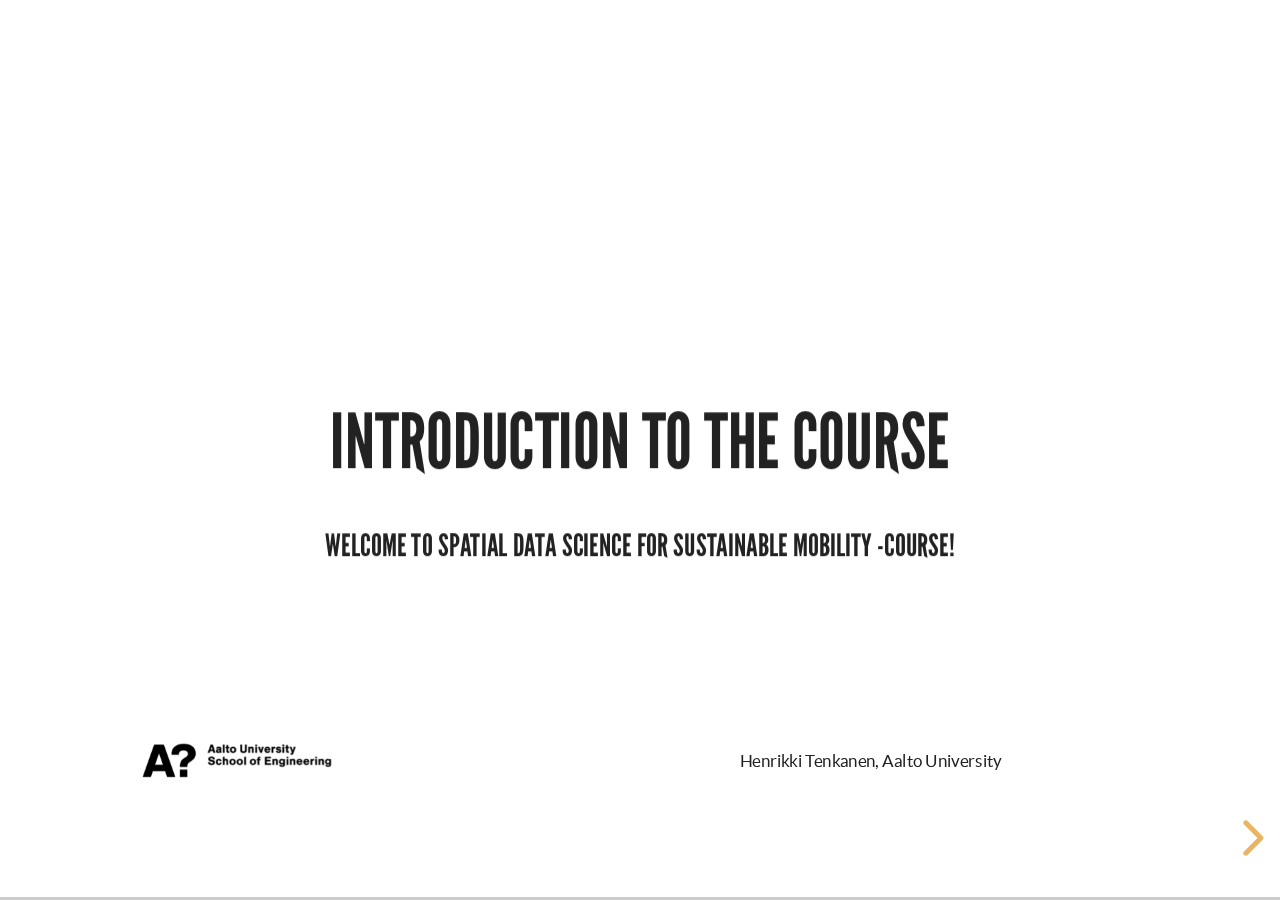
<file: slides/Introduction-to-the-course/index.html>
<!DOCTYPE html>
<html lang="en">
  <head>
    <meta charset="utf-8" />
    <meta name="viewport" content="width=device-width, initial-scale=1.0, maximum-scale=1.0, user-scalable=no" />

    <title></title>
    <link rel="stylesheet" href="dist/reveal.css" />
    <link rel="stylesheet" href="css/aalto_eng.css" id="theme" />
    <link rel="stylesheet" href="plugin/highlight/zenburn.css" />
	<link rel="stylesheet" href="css/layout.css" />
	<link rel="stylesheet" href="plugin/customcontrols/style.css">


    <script defer src="dist/fontawesome/all.min.js"></script>

	<script type="text/javascript">
		var forgetPop = true;
		function onPopState(event) {
			if(forgetPop){
				forgetPop = false;
			} else {
				parent.postMessage(event.target.location.href, "app://obsidian.md");
			}
        }
		window.onpopstate = onPopState;
		window.onmessage = event => {
			if(event.data == "reload"){
				window.document.location.reload();
			}
			forgetPop = true;
		}

		function fitElements(){
			const itemsToFit = document.getElementsByClassName('fitText');
			for (const item in itemsToFit) {
				if (Object.hasOwnProperty.call(itemsToFit, item)) {
					var element = itemsToFit[item];
					fitElement(element,1, 1000);
					element.classList.remove('fitText');
				}
			}
		}

		function fitElement(element, start, end){

			let size = (end + start) / 2;
			element.style.fontSize = `${size}px`;

			if(Math.abs(start - end) < 1){
				while(element.scrollHeight > element.offsetHeight){
					size--;
					element.style.fontSize = `${size}px`;
				}
				return;
			}

			if(element.scrollHeight > element.offsetHeight){
				fitElement(element, start, size);
			} else {
				fitElement(element, size, end);
			}		
		}


		document.onreadystatechange = () => {
			fitElements();
			if (document.readyState === 'complete') {
				if (window.location.href.indexOf("?export") != -1){
					parent.postMessage(event.target.location.href, "app://obsidian.md");
				}
				if (window.location.href.indexOf("print-pdf") != -1){
					let stateCheck = setInterval(() => {
						clearInterval(stateCheck);
						window.print();
					}, 250);
				}
			}
	};


        </script>
  </head>
  <body>
    <div class="reveal">
      <div class="slides"><section  data-markdown><script type="text/template"><div class="reset-margin" style="position: absolute; left: 0px; top: 268.8px; height: 307.2px; min-height: 307.2px; width: 1366px; display: flex; flex-direction: column; align-items: center; justify-content: space-evenly" >





# Introduction to the course
### Welcome to Spatial data science for sustainable mobility -course!



</div>

<div class="reset-margin" style="position: absolute; left: -68.29999999999995px; top: 675.8399999999999px; height: 153.6px; min-height: 153.6px; width: 546.4px; display: flex; flex-direction: column; align-items: center; justify-content: space-evenly" >
 
<p style="line-height: 0" class="reset-paragraph image-paragraph"><img src="img/Aalto_logo_black.png" alt="" style="width: 300px"></img></p>

</div>

<div class="reset-margin" style="position: absolute; left: 273.2px; top: 729.6px; height: 46.08px; min-height: 46.08px; width: 1366px; display: flex; flex-direction: column; align-items: center; justify-content: space-evenly" >

<div class="block">

Henrikki Tenkanen, Aalto University
</div>

 <!-- .element: style="font-size: 20px; color: dark-gray" -->

</div>

<!-- .slide: class="has-light-background drop" data-background-color="white" -->
</script></section><section  data-markdown><script type="text/template"><div class="reset-margin" style="position: absolute; left: 13.66px; top: 76.8px; height: 614.4px; min-height: 614.4px; width: 683px; display: flex; flex-direction: column; align-items: flex-start; justify-content: flex-start" align="left">

<div class="block">

&nbsp;

&nbsp;

- Professor of Geoinformation Technology at Aalto University (2020-)
- Background in geography / Geoinformatics
	- PhD from University of Helsinki (2017)
	- Postdoc at University College London (2019-2020)
- Worked with sustainability related research topics for > 10 years

&nbsp;&nbsp;
- Python programmer and open source/science advocate
	- pyrosm, r5py, geopandas, osmnx
- Author of *"Introduction to Python for Geographic Data Analysis"* -book (forthcoming) 
	- Freely available online: https://pythongis.org  

</div>


</div>

<div class="reset-margin" style="position: absolute; left: 546.4px; top: 38.4px; height: 545.28px; min-height: 545.28px; width: 819.6px; display: flex; flex-direction: column; align-items: center; justify-content: space-evenly" >

<div class="block">

<p style="line-height: 0" class="reset-paragraph image-paragraph"><img src="img/Henkka-Albus.jpg" alt="" style="width: 350px"></img></p>

</div>


</div>



# Who am I?



   





<div class="reset-margin" style="position: absolute; left: -68.29999999999995px; top: 675.8399999999999px; height: 153.6px; min-height: 153.6px; width: 546.4px; display: flex; flex-direction: column; align-items: center; justify-content: space-evenly" >
 
<p style="line-height: 0" class="reset-paragraph image-paragraph"><img src="img/Aalto_logo_black.png" alt="" style="width: 300px"></img></p>

</div>

<div class="reset-margin" style="position: absolute; left: 273.2px; top: 729.6px; height: 46.08px; min-height: 46.08px; width: 1366px; display: flex; flex-direction: column; align-items: center; justify-content: space-evenly" >

<div class="block">

Henrikki Tenkanen, Aalto University
</div>

 <!-- .element: style="font-size: 20px; color: dark-gray" -->

</div>



<!-- .slide: class="has-light-background drop" data-background-color="white" -->
</script></section><section  data-markdown><script type="text/template">



# Programme
<p style="line-height: 0" class="reset-paragraph image-paragraph"><img src="img/2023_TUM_program.png" alt="" style="width: 800px"></img></p>





<div class="reset-margin" style="position: absolute; left: -68.29999999999995px; top: 675.8399999999999px; height: 153.6px; min-height: 153.6px; width: 546.4px; display: flex; flex-direction: column; align-items: center; justify-content: space-evenly" >
 
<p style="line-height: 0" class="reset-paragraph image-paragraph"><img src="img/Aalto_logo_black.png" alt="" style="width: 300px"></img></p>

</div>

<div class="reset-margin" style="position: absolute; left: 273.2px; top: 729.6px; height: 46.08px; min-height: 46.08px; width: 1366px; display: flex; flex-direction: column; align-items: center; justify-content: space-evenly" >

<div class="block">

Henrikki Tenkanen, Aalto University
</div>

 <!-- .element: style="font-size: 20px; color: dark-gray" -->

</div>

<!-- .slide: class="has-light-background drop" data-background-color="white" -->
</script></section><section  data-markdown><script type="text/template">


# Practicalities
### Language / communication
- The course will be taught in English
- You can contact me via email: henrikki.tenkanen@aalto.fi <!-- .element: style="color: red" -->

&nbsp;&nbsp;

### Materials
All the materials will be distributed to you via a **dedicated website**:

- Go to address: https://sumogis.readthedocs.org <!-- .element: style="font-size: 28px; color: red" -->
- The website will be always available for you, and you can come back to the materials whenever you want to
- The course will include **hands-on** tutorials for Python
- We will use **Jupyter Notebooks** for tutorials and exercises


<div class="reset-margin" style="position: absolute; left: -68.29999999999995px; top: 675.8399999999999px; height: 153.6px; min-height: 153.6px; width: 546.4px; display: flex; flex-direction: column; align-items: center; justify-content: space-evenly" >
 
<p style="line-height: 0" class="reset-paragraph image-paragraph"><img src="img/Aalto_logo_black.png" alt="" style="width: 300px"></img></p>

</div>

<div class="reset-margin" style="position: absolute; left: 273.2px; top: 729.6px; height: 46.08px; min-height: 46.08px; width: 1366px; display: flex; flex-direction: column; align-items: center; justify-content: space-evenly" >

<div class="block">

Henrikki Tenkanen, Aalto University
</div>

 <!-- .element: style="font-size: 20px; color: dark-gray" -->

</div>

<!-- .slide: class="has-light-background drop" data-background-color="white" -->
</script></section><section  data-markdown><script type="text/template"><div class="reset-margin" style="position: absolute; left: 0px; top: 268.8px; height: 307.2px; min-height: 307.2px; width: 1366px; display: flex; flex-direction: column; align-items: center; justify-content: space-evenly" >




# Who are you?

- What is your name?
- Background? 
- What interests you in GIS?
- Experience from Python GIS?



</div>

<div class="reset-margin" style="position: absolute; left: -68.29999999999995px; top: 675.8399999999999px; height: 153.6px; min-height: 153.6px; width: 546.4px; display: flex; flex-direction: column; align-items: center; justify-content: space-evenly" >
 
<p style="line-height: 0" class="reset-paragraph image-paragraph"><img src="img/Aalto_logo_black.png" alt="" style="width: 300px"></img></p>

</div>

<div class="reset-margin" style="position: absolute; left: 273.2px; top: 729.6px; height: 46.08px; min-height: 46.08px; width: 1366px; display: flex; flex-direction: column; align-items: center; justify-content: space-evenly" >

<div class="block">

Henrikki Tenkanen, Aalto University
</div>

 <!-- .element: style="font-size: 20px; color: dark-gray" -->

</div>

<!-- .slide: class="has-light-background drop" data-background-color="white" -->
</script></section><section ><section data-markdown><script type="text/template"><div class="reset-margin" style="position: absolute; left: 0px; top: 268.8px; height: 307.2px; min-height: 307.2px; width: 1366px; display: flex; flex-direction: column; align-items: center; justify-content: space-evenly" >




## Reproducible (data) science with Computational Notebooks



</div>

<div class="reset-margin" style="position: absolute; left: -68.29999999999995px; top: 675.8399999999999px; height: 153.6px; min-height: 153.6px; width: 546.4px; display: flex; flex-direction: column; align-items: center; justify-content: space-evenly" >
 
<p style="line-height: 0" class="reset-paragraph image-paragraph"><img src="img/Aalto_logo_black.png" alt="" style="width: 300px"></img></p>

</div>

<div class="reset-margin" style="position: absolute; left: 273.2px; top: 729.6px; height: 46.08px; min-height: 46.08px; width: 1366px; display: flex; flex-direction: column; align-items: center; justify-content: space-evenly" >

<div class="block">

Henrikki Tenkanen, Aalto University
</div>

 <!-- .element: style="font-size: 20px; color: dark-gray" -->

</div>

<!-- .slide: class="has-light-background drop" data-background-color="white" -->
</script></section><section data-markdown><script type="text/template"><div class="reset-margin" style="position: absolute; left: 13.66px; top: 76.8px; height: 614.4px; min-height: 614.4px; width: 683px; display: flex; flex-direction: column; align-items: flex-start; justify-content: flex-start" align="left">

<div class="block">

&nbsp;&nbsp;

&nbsp;&nbsp;

- Reproducible data science requires various skills
- How many of these skills are needed, depends on the level of engagement, e.g.
	- A contributor to a scientific library
	- Sharing the codes of a paper
</div>


</div>

<div class="reset-margin" style="position: absolute; left: 546.4px; top: 38.4px; height: 545.28px; min-height: 545.28px; width: 819.6px; display: flex; flex-direction: column; align-items: center; justify-content: space-evenly" >

<div class="block">

<p style="line-height: 0" class="reset-paragraph image-paragraph"><img src="img/reproducible-science-skills.png" alt="" style="width: 550px"></img></p>

</div>

 
</div>




## Enablers of reproducible data science
### Skills <!-- .element: style="color: purple" -->











<div class="reset-margin" style="position: absolute; left: -68.29999999999995px; top: 675.8399999999999px; height: 153.6px; min-height: 153.6px; width: 546.4px; display: flex; flex-direction: column; align-items: center; justify-content: space-evenly" >
 
<p style="line-height: 0" class="reset-paragraph image-paragraph"><img src="img/Aalto_logo_black.png" alt="" style="width: 300px"></img></p>

</div>

<div class="reset-margin" style="position: absolute; left: 273.2px; top: 729.6px; height: 46.08px; min-height: 46.08px; width: 1366px; display: flex; flex-direction: column; align-items: center; justify-content: space-evenly" >

<div class="block">

Henrikki Tenkanen, Aalto University
</div>

 <!-- .element: style="font-size: 20px; color: dark-gray" -->

</div>



<!-- .slide: class="has-light-background drop" data-background-color="white" -->
</script></section><section data-markdown><script type="text/template"><div class="reset-margin" style="position: absolute; left: 13.66px; top: 153.6px; height: 614.4px; min-height: 614.4px; width: 683px; display: flex; flex-direction: column; align-items: flex-start; justify-content: flex-start" align="left">

<div class="block">

<p style="line-height: 0" class="reset-paragraph image-paragraph"><img src="img/jupyter_notebooks.png" alt="" style="width: 700px"></img></p>


</div>

 
</div>

<div class="reset-margin" style="position: absolute; left: 614.7px; top: 76.8px; height: 545.28px; min-height: 545.28px; width: 819.6px; display: flex; flex-direction: column; align-items: center; justify-content: space-evenly" >

<div class="block">

- Combine code and documentation seamlessly
- Interact with code and data in a browser
- Write educational materials, books, articles
- With JupyterLab: collaborate with colleagues in real time
- Works e.g. with Python, R and Julia
- **We will use Notebooks throughout the course**
  
</div>


</div>



## Jupyter Notebook
### Computational notebooks have "revolutionized" the documentation of analytical workflows <!-- .element: style="color: purple; font-size: 28px" --> 











<div class="reset-margin" style="position: absolute; left: -68.29999999999995px; top: 675.8399999999999px; height: 153.6px; min-height: 153.6px; width: 546.4px; display: flex; flex-direction: column; align-items: center; justify-content: space-evenly" >
 
<p style="line-height: 0" class="reset-paragraph image-paragraph"><img src="img/Aalto_logo_black.png" alt="" style="width: 300px"></img></p>

</div>

<div class="reset-margin" style="position: absolute; left: 273.2px; top: 729.6px; height: 46.08px; min-height: 46.08px; width: 1366px; display: flex; flex-direction: column; align-items: center; justify-content: space-evenly" >

<div class="block">

Henrikki Tenkanen, Aalto University
</div>

 <!-- .element: style="font-size: 20px; color: dark-gray" -->

</div>



<!-- .slide: class="has-light-background drop" data-background-color="white" -->
</script></section></section></div>
    </div>

    <script src="dist/reveal.js"></script>

    <script src="plugin/markdown/markdown.js"></script>
    <script src="plugin/highlight/highlight.js"></script>
    <script src="plugin/zoom/zoom.js"></script>
    <script src="plugin/notes/notes.js"></script>
    <script src="plugin/math/math.js"></script>
	<script src="plugin/mermaid/mermaid.js"></script>
	<script src="plugin/chart/chart.min.js"></script>
	<script src="plugin/chart/plugin.js"></script>
	<script src="plugin/customcontrols/plugin.js"></script>

    <script>
      function extend() {
        var target = {};
        for (var i = 0; i < arguments.length; i++) {
          var source = arguments[i];
          for (var key in source) {
            if (source.hasOwnProperty(key)) {
              target[key] = source[key];
            }
          }
        }
        return target;
      }

	  function isLight(color) {
		let hex = color.replace('#', '');

		// convert #fff => #ffffff
		if(hex.length == 3){
			hex = `${hex[0]}${hex[0]}${hex[1]}${hex[1]}${hex[2]}${hex[2]}`;
		}

		const c_r = parseInt(hex.substr(0, 2), 16);
		const c_g = parseInt(hex.substr(2, 2), 16);
		const c_b = parseInt(hex.substr(4, 2), 16);
		const brightness = ((c_r * 299) + (c_g * 587) + (c_b * 114)) / 1000;
		return brightness > 155;
	}

	var bgColor = getComputedStyle(document.documentElement).getPropertyValue('--r-background-color').trim();

	if(isLight(bgColor)){
		document.body.classList.add('has-light-background');
	} else {
		document.body.classList.add('has-dark-background');
	}

      // default options to init reveal.js
      var defaultOptions = {
        controls: true,
        progress: true,
        history: true,
        center: true,
        transition: 'default', // none/fade/slide/convex/concave/zoom
        plugins: [
          RevealMarkdown,
          RevealHighlight,
          RevealZoom,
          RevealNotes,
          RevealMath.MathJax3,
		  RevealMermaid,
		  RevealChart,
		  RevealCustomControls,
        ],

		mathjax3: {
			mathjax: 'plugin/math/mathjax/tex-mml-chtml.js',
		},
		markdown: {
		  gfm: true,
		  mangle: true,
		  pedantic: false,
		  smartLists: false,
		  smartypants: false,
		},

		customcontrols: {
			controls: [
			]
		},
      };

      // options from URL query string
      var queryOptions = Reveal().getQueryHash() || {};

      var options = extend(defaultOptions, {"width":1366,"height":768,"margin":0.1,"controls":true,"progress":true,"slideNumber":false,"transition":"none","transitionSpeed":"default"}, queryOptions);
    </script>

    <script>
      Reveal.initialize(options);
    </script>
  </body>
</html>
</file>
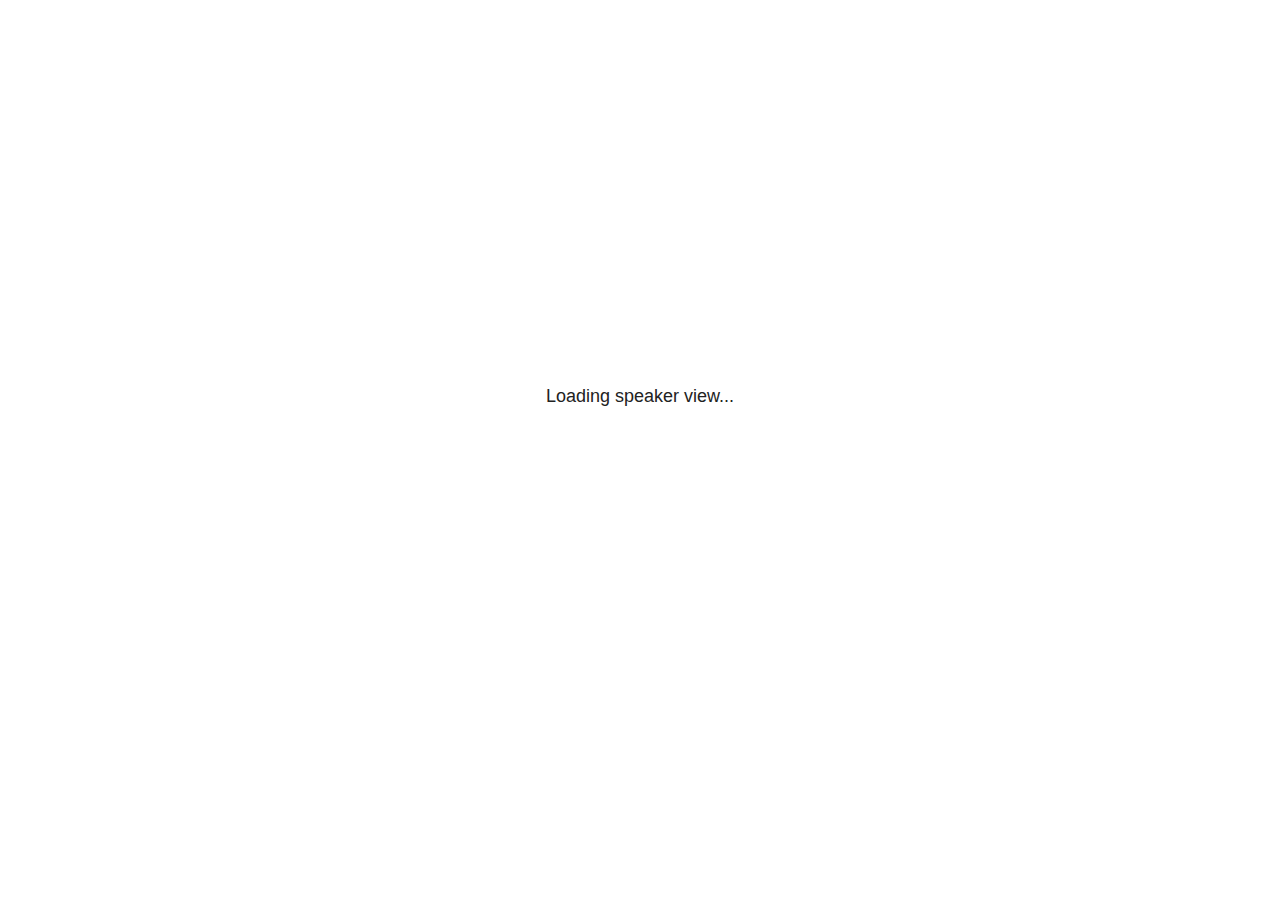
<file: slides/Introduction-to-the-course/plugin/notes/speaker-view.html>
<html lang="en">
	<head>
		<meta charset="utf-8">

		<title>reveal.js - Speaker View</title>

		<style>
			body {
				font-family: Helvetica;
				font-size: 18px;
			}

			#current-slide,
			#upcoming-slide,
			#speaker-controls {
				padding: 6px;
				box-sizing: border-box;
				-moz-box-sizing: border-box;
			}

			#current-slide iframe,
			#upcoming-slide iframe {
				width: 100%;
				height: 100%;
				border: 1px solid #ddd;
			}

			#current-slide .label,
			#upcoming-slide .label {
				position: absolute;
				top: 10px;
				left: 10px;
				z-index: 2;
			}

			#connection-status {
				position: absolute;
				top: 0;
				left: 0;
				width: 100%;
				height: 100%;
				z-index: 20;
				padding: 30% 20% 20% 20%;
				font-size: 18px;
				color: #222;
				background: #fff;
				text-align: center;
				box-sizing: border-box;
				line-height: 1.4;
			}

			.overlay-element {
				height: 34px;
				line-height: 34px;
				padding: 0 10px;
				text-shadow: none;
				background: rgba( 220, 220, 220, 0.8 );
				color: #222;
				font-size: 14px;
			}

			.overlay-element.interactive:hover {
				background: rgba( 220, 220, 220, 1 );
			}

			#current-slide {
				position: absolute;
				width: 60%;
				height: 100%;
				top: 0;
				left: 0;
				padding-right: 0;
			}

			#upcoming-slide {
				position: absolute;
				width: 40%;
				height: 40%;
				right: 0;
				top: 0;
			}

			/* Speaker controls */
			#speaker-controls {
				position: absolute;
				top: 40%;
				right: 0;
				width: 40%;
				height: 60%;
				overflow: auto;
				font-size: 18px;
			}

				.speaker-controls-time.hidden,
				.speaker-controls-notes.hidden {
					display: none;
				}

				.speaker-controls-time .label,
				.speaker-controls-pace .label,
				.speaker-controls-notes .label {
					text-transform: uppercase;
					font-weight: normal;
					font-size: 0.66em;
					color: #666;
					margin: 0;
				}

				.speaker-controls-time, .speaker-controls-pace {
					border-bottom: 1px solid rgba( 200, 200, 200, 0.5 );
					margin-bottom: 10px;
					padding: 10px 16px;
					padding-bottom: 20px;
					cursor: pointer;
				}

				.speaker-controls-time .reset-button {
					opacity: 0;
					float: right;
					color: #666;
					text-decoration: none;
				}
				.speaker-controls-time:hover .reset-button {
					opacity: 1;
				}

				.speaker-controls-time .timer,
				.speaker-controls-time .clock {
					width: 50%;
				}

				.speaker-controls-time .timer,
				.speaker-controls-time .clock,
				.speaker-controls-time .pacing .hours-value,
				.speaker-controls-time .pacing .minutes-value,
				.speaker-controls-time .pacing .seconds-value {
					font-size: 1.9em;
				}

				.speaker-controls-time .timer {
					float: left;
				}

				.speaker-controls-time .clock {
					float: right;
					text-align: right;
				}

				.speaker-controls-time span.mute {
					opacity: 0.3;
				}

				.speaker-controls-time .pacing-title {
					margin-top: 5px;
				}

				.speaker-controls-time .pacing.ahead {
					color: blue;
				}

				.speaker-controls-time .pacing.on-track {
					color: green;
				}

				.speaker-controls-time .pacing.behind {
					color: red;
				}

				.speaker-controls-notes {
					padding: 10px 16px;
				}

				.speaker-controls-notes .value {
					margin-top: 5px;
					line-height: 1.4;
					font-size: 1.2em;
				}

			/* Layout selector */
			#speaker-layout {
				position: absolute;
				top: 10px;
				right: 10px;
				color: #222;
				z-index: 10;
			}
				#speaker-layout select {
					position: absolute;
					width: 100%;
					height: 100%;
					top: 0;
					left: 0;
					border: 0;
					box-shadow: 0;
					cursor: pointer;
					opacity: 0;

					font-size: 1em;
					background-color: transparent;

					-moz-appearance: none;
					-webkit-appearance: none;
					-webkit-tap-highlight-color: rgba(0, 0, 0, 0);
				}

				#speaker-layout select:focus {
					outline: none;
					box-shadow: none;
				}

			.clear {
				clear: both;
			}

			/* Speaker layout: Wide */
			body[data-speaker-layout="wide"] #current-slide,
			body[data-speaker-layout="wide"] #upcoming-slide {
				width: 50%;
				height: 45%;
				padding: 6px;
			}

			body[data-speaker-layout="wide"] #current-slide {
				top: 0;
				left: 0;
			}

			body[data-speaker-layout="wide"] #upcoming-slide {
				top: 0;
				left: 50%;
			}

			body[data-speaker-layout="wide"] #speaker-controls {
				top: 45%;
				left: 0;
				width: 100%;
				height: 50%;
				font-size: 1.25em;
			}

			/* Speaker layout: Tall */
			body[data-speaker-layout="tall"] #current-slide,
			body[data-speaker-layout="tall"] #upcoming-slide {
				width: 45%;
				height: 50%;
				padding: 6px;
			}

			body[data-speaker-layout="tall"] #current-slide {
				top: 0;
				left: 0;
			}

			body[data-speaker-layout="tall"] #upcoming-slide {
				top: 50%;
				left: 0;
			}

			body[data-speaker-layout="tall"] #speaker-controls {
				padding-top: 40px;
				top: 0;
				left: 45%;
				width: 55%;
				height: 100%;
				font-size: 1.25em;
			}

			/* Speaker layout: Notes only */
			body[data-speaker-layout="notes-only"] #current-slide,
			body[data-speaker-layout="notes-only"] #upcoming-slide {
				display: none;
			}

			body[data-speaker-layout="notes-only"] #speaker-controls {
				padding-top: 40px;
				top: 0;
				left: 0;
				width: 100%;
				height: 100%;
				font-size: 1.25em;
			}

			@media screen and (max-width: 1080px) {
				body[data-speaker-layout="default"] #speaker-controls {
					font-size: 16px;
				}
			}

			@media screen and (max-width: 900px) {
				body[data-speaker-layout="default"] #speaker-controls {
					font-size: 14px;
				}
			}

			@media screen and (max-width: 800px) {
				body[data-speaker-layout="default"] #speaker-controls {
					font-size: 12px;
				}
			}

		</style>
	</head>

	<body>

		<div id="connection-status">Loading speaker view...</div>

		<div id="current-slide"></div>
		<div id="upcoming-slide"><span class="overlay-element label">Upcoming</span></div>
		<div id="speaker-controls">
			<div class="speaker-controls-time">
				<h4 class="label">Time <span class="reset-button">Click to Reset</span></h4>
				<div class="clock">
					<span class="clock-value">0:00 AM</span>
				</div>
				<div class="timer">
					<span class="hours-value">00</span><span class="minutes-value">:00</span><span class="seconds-value">:00</span>
				</div>
				<div class="clear"></div>

				<h4 class="label pacing-title" style="display: none">Pacing – Time to finish current slide</h4>
				<div class="pacing" style="display: none">
					<span class="hours-value">00</span><span class="minutes-value">:00</span><span class="seconds-value">:00</span>
				</div>
			</div>

			<div class="speaker-controls-notes hidden">
				<h4 class="label">Notes</h4>
				<div class="value"></div>
			</div>
		</div>
		<div id="speaker-layout" class="overlay-element interactive">
			<span class="speaker-layout-label"></span>
			<select class="speaker-layout-dropdown"></select>
		</div>

		<script>

			(function() {

				var notes,
					notesValue,
					currentState,
					currentSlide,
					upcomingSlide,
					layoutLabel,
					layoutDropdown,
					pendingCalls = {},
					lastRevealApiCallId = 0,
					connected = false;

				var SPEAKER_LAYOUTS = {
					'default': 'Default',
					'wide': 'Wide',
					'tall': 'Tall',
					'notes-only': 'Notes only'
				};

				setupLayout();

				var connectionStatus = document.querySelector( '#connection-status' );
				var connectionTimeout = setTimeout( function() {
					connectionStatus.innerHTML = 'Error connecting to main window.<br>Please try closing and reopening the speaker view.';
				}, 5000 );

				window.addEventListener( 'message', function( event ) {

					clearTimeout( connectionTimeout );
					connectionStatus.style.display = 'none';

					var data = JSON.parse( event.data );

					// The overview mode is only useful to the reveal.js instance
					// where navigation occurs so we don't sync it
					if( data.state ) delete data.state.overview;

					// Messages sent by the notes plugin inside of the main window
					if( data && data.namespace === 'reveal-notes' ) {
						if( data.type === 'connect' ) {
							handleConnectMessage( data );
						}
						else if( data.type === 'state' ) {
							handleStateMessage( data );
						}
						else if( data.type === 'return' ) {
							pendingCalls[data.callId](data.result);
							delete pendingCalls[data.callId];
						}
					}
					// Messages sent by the reveal.js inside of the current slide preview
					else if( data && data.namespace === 'reveal' ) {
						if( /ready/.test( data.eventName ) ) {
							// Send a message back to notify that the handshake is complete
							window.opener.postMessage( JSON.stringify({ namespace: 'reveal-notes', type: 'connected'} ), '*' );
						}
						else if( /slidechanged|fragmentshown|fragmenthidden|paused|resumed/.test( data.eventName ) && currentState !== JSON.stringify( data.state ) ) {

							window.opener.postMessage( JSON.stringify({ method: 'setState', args: [ data.state ]} ), '*' );

						}
					}

				} );

				/**
				 * Asynchronously calls the Reveal.js API of the main frame.
				 */
				function callRevealApi( methodName, methodArguments, callback ) {

					var callId = ++lastRevealApiCallId;
					pendingCalls[callId] = callback;
					window.opener.postMessage( JSON.stringify( {
						namespace: 'reveal-notes',
						type: 'call',
						callId: callId,
						methodName: methodName,
						arguments: methodArguments
					} ), '*' );

				}

				/**
				 * Called when the main window is trying to establish a
				 * connection.
				 */
				function handleConnectMessage( data ) {

					if( connected === false ) {
						connected = true;

						setupIframes( data );
						setupKeyboard();
						setupNotes();
						setupTimer();
					}

				}

				/**
				 * Called when the main window sends an updated state.
				 */
				function handleStateMessage( data ) {

					// Store the most recently set state to avoid circular loops
					// applying the same state
					currentState = JSON.stringify( data.state );

					// No need for updating the notes in case of fragment changes
					if ( data.notes ) {
						notes.classList.remove( 'hidden' );
						notesValue.style.whiteSpace = data.whitespace;
						if( data.markdown ) {
							notesValue.innerHTML = marked( data.notes );
						}
						else {
							notesValue.innerHTML = data.notes;
						}
					}
					else {
						notes.classList.add( 'hidden' );
					}

					// Update the note slides
					currentSlide.contentWindow.postMessage( JSON.stringify({ method: 'setState', args: [ data.state ] }), '*' );
					upcomingSlide.contentWindow.postMessage( JSON.stringify({ method: 'setState', args: [ data.state ] }), '*' );
					upcomingSlide.contentWindow.postMessage( JSON.stringify({ method: 'next' }), '*' );

				}

				// Limit to max one state update per X ms
				handleStateMessage = debounce( handleStateMessage, 200 );

				/**
				 * Forward keyboard events to the current slide window.
				 * This enables keyboard events to work even if focus
				 * isn't set on the current slide iframe.
				 *
				 * Block F5 default handling, it reloads and disconnects
				 * the speaker notes window.
				 */
				function setupKeyboard() {

					document.addEventListener( 'keydown', function( event ) {
						if( event.keyCode === 116 || ( event.metaKey && event.keyCode === 82 ) ) {
							event.preventDefault();
							return false;
						}
						currentSlide.contentWindow.postMessage( JSON.stringify({ method: 'triggerKey', args: [ event.keyCode ] }), '*' );
					} );

				}

				/**
				 * Creates the preview iframes.
				 */
				function setupIframes( data ) {

					var params = [
						'receiver',
						'progress=false',
						'history=false',
						'transition=none',
						'autoSlide=0',
						'backgroundTransition=none'
					].join( '&' );

					var urlSeparator = /\?/.test(data.url) ? '&' : '?';
					var hash = '#/' + data.state.indexh + '/' + data.state.indexv;
					var currentURL = data.url + urlSeparator + params + '&postMessageEvents=true' + hash;
					var upcomingURL = data.url + urlSeparator + params + '&controls=false' + hash;

					currentSlide = document.createElement( 'iframe' );
					currentSlide.setAttribute( 'width', 1280 );
					currentSlide.setAttribute( 'height', 1024 );
					currentSlide.setAttribute( 'src', currentURL );
					document.querySelector( '#current-slide' ).appendChild( currentSlide );

					upcomingSlide = document.createElement( 'iframe' );
					upcomingSlide.setAttribute( 'width', 640 );
					upcomingSlide.setAttribute( 'height', 512 );
					upcomingSlide.setAttribute( 'src', upcomingURL );
					document.querySelector( '#upcoming-slide' ).appendChild( upcomingSlide );

				}

				/**
				 * Setup the notes UI.
				 */
				function setupNotes() {

					notes = document.querySelector( '.speaker-controls-notes' );
					notesValue = document.querySelector( '.speaker-controls-notes .value' );

				}

				function getTimings( callback ) {

					callRevealApi( 'getSlidesAttributes', [], function ( slideAttributes ) {
						callRevealApi( 'getConfig', [], function ( config ) {
							var totalTime = config.totalTime;
							var minTimePerSlide = config.minimumTimePerSlide || 0;
							var defaultTiming = config.defaultTiming;
							if ((defaultTiming == null) && (totalTime == null)) {
								callback(null);
								return;
							}
							// Setting totalTime overrides defaultTiming
							if (totalTime) {
								defaultTiming = 0;
							}
							var timings = [];
							for ( var i in slideAttributes ) {
								var slide = slideAttributes[ i ];
								var timing = defaultTiming;
								if( slide.hasOwnProperty( 'data-timing' )) {
									var t = slide[ 'data-timing' ];
									timing = parseInt(t);
									if( isNaN(timing) ) {
										console.warn("Could not parse timing '" + t + "' of slide " + i + "; using default of " + defaultTiming);
										timing = defaultTiming;
									}
								}
								timings.push(timing);
							}
							if ( totalTime ) {
								// After we've allocated time to individual slides, we summarize it and
								// subtract it from the total time
								var remainingTime = totalTime - timings.reduce( function(a, b) { return a + b; }, 0 );
								// The remaining time is divided by the number of slides that have 0 seconds
								// allocated at the moment, giving the average time-per-slide on the remaining slides
								var remainingSlides = (timings.filter( function(x) { return x == 0 }) ).length
								var timePerSlide = Math.round( remainingTime / remainingSlides, 0 )
								// And now we replace every zero-value timing with that average
								timings = timings.map( function(x) { return (x==0 ? timePerSlide : x) } );
							}
							var slidesUnderMinimum = timings.filter( function(x) { return (x < minTimePerSlide) } ).length
							if ( slidesUnderMinimum ) {
								message = "The pacing time for " + slidesUnderMinimum + " slide(s) is under the configured minimum of " + minTimePerSlide + " seconds. Check the data-timing attribute on individual slides, or consider increasing the totalTime or minimumTimePerSlide configuration options (or removing some slides).";
								alert(message);
							}
							callback( timings );
						} );
					} );

				}

				/**
				 * Return the number of seconds allocated for presenting
				 * all slides up to and including this one.
				 */
				function getTimeAllocated( timings, callback ) {

					callRevealApi( 'getSlidePastCount', [], function ( currentSlide ) {
						var allocated = 0;
						for (var i in timings.slice(0, currentSlide + 1)) {
							allocated += timings[i];
						}
						callback( allocated );
					} );

				}

				/**
				 * Create the timer and clock and start updating them
				 * at an interval.
				 */
				function setupTimer() {

					var start = new Date(),
					timeEl = document.querySelector( '.speaker-controls-time' ),
					clockEl = timeEl.querySelector( '.clock-value' ),
					hoursEl = timeEl.querySelector( '.hours-value' ),
					minutesEl = timeEl.querySelector( '.minutes-value' ),
					secondsEl = timeEl.querySelector( '.seconds-value' ),
					pacingTitleEl = timeEl.querySelector( '.pacing-title' ),
					pacingEl = timeEl.querySelector( '.pacing' ),
					pacingHoursEl = pacingEl.querySelector( '.hours-value' ),
					pacingMinutesEl = pacingEl.querySelector( '.minutes-value' ),
					pacingSecondsEl = pacingEl.querySelector( '.seconds-value' );

					var timings = null;
					getTimings( function ( _timings ) {

						timings = _timings;
						if (_timings !== null) {
							pacingTitleEl.style.removeProperty('display');
							pacingEl.style.removeProperty('display');
						}

						// Update once directly
						_updateTimer();

						// Then update every second
						setInterval( _updateTimer, 1000 );

					} );


					function _resetTimer() {

						if (timings == null) {
							start = new Date();
							_updateTimer();
						}
						else {
							// Reset timer to beginning of current slide
							getTimeAllocated( timings, function ( slideEndTimingSeconds ) {
								var slideEndTiming = slideEndTimingSeconds * 1000;
								callRevealApi( 'getSlidePastCount', [], function ( currentSlide ) {
									var currentSlideTiming = timings[currentSlide] * 1000;
									var previousSlidesTiming = slideEndTiming - currentSlideTiming;
									var now = new Date();
									start = new Date(now.getTime() - previousSlidesTiming);
									_updateTimer();
								} );
							} );
						}

					}

					timeEl.addEventListener( 'click', function() {
						_resetTimer();
						return false;
					} );

					function _displayTime( hrEl, minEl, secEl, time) {

						var sign = Math.sign(time) == -1 ? "-" : "";
						time = Math.abs(Math.round(time / 1000));
						var seconds = time % 60;
						var minutes = Math.floor( time / 60 ) % 60 ;
						var hours = Math.floor( time / ( 60 * 60 )) ;
						hrEl.innerHTML = sign + zeroPadInteger( hours );
						if (hours == 0) {
							hrEl.classList.add( 'mute' );
						}
						else {
							hrEl.classList.remove( 'mute' );
						}
						minEl.innerHTML = ':' + zeroPadInteger( minutes );
						if (hours == 0 && minutes == 0) {
							minEl.classList.add( 'mute' );
						}
						else {
							minEl.classList.remove( 'mute' );
						}
						secEl.innerHTML = ':' + zeroPadInteger( seconds );
					}

					function _updateTimer() {

						var diff, hours, minutes, seconds,
						now = new Date();

						diff = now.getTime() - start.getTime();

						clockEl.innerHTML = now.toLocaleTimeString( 'en-US', { hour12: true, hour: '2-digit', minute:'2-digit' } );
						_displayTime( hoursEl, minutesEl, secondsEl, diff );
						if (timings !== null) {
							_updatePacing(diff);
						}

					}

					function _updatePacing(diff) {

						getTimeAllocated( timings, function ( slideEndTimingSeconds ) {
							var slideEndTiming = slideEndTimingSeconds * 1000;

							callRevealApi( 'getSlidePastCount', [], function ( currentSlide ) {
								var currentSlideTiming = timings[currentSlide] * 1000;
								var timeLeftCurrentSlide = slideEndTiming - diff;
								if (timeLeftCurrentSlide < 0) {
									pacingEl.className = 'pacing behind';
								}
								else if (timeLeftCurrentSlide < currentSlideTiming) {
									pacingEl.className = 'pacing on-track';
								}
								else {
									pacingEl.className = 'pacing ahead';
								}
								_displayTime( pacingHoursEl, pacingMinutesEl, pacingSecondsEl, timeLeftCurrentSlide );
							} );
						} );
					}

				}

				/**
				 * Sets up the speaker view layout and layout selector.
				 */
				function setupLayout() {

					layoutDropdown = document.querySelector( '.speaker-layout-dropdown' );
					layoutLabel = document.querySelector( '.speaker-layout-label' );

					// Render the list of available layouts
					for( var id in SPEAKER_LAYOUTS ) {
						var option = document.createElement( 'option' );
						option.setAttribute( 'value', id );
						option.textContent = SPEAKER_LAYOUTS[ id ];
						layoutDropdown.appendChild( option );
					}

					// Monitor the dropdown for changes
					layoutDropdown.addEventListener( 'change', function( event ) {

						setLayout( layoutDropdown.value );

					}, false );

					// Restore any currently persisted layout
					setLayout( getLayout() );

				}

				/**
				 * Sets a new speaker view layout. The layout is persisted
				 * in local storage.
				 */
				function setLayout( value ) {

					var title = SPEAKER_LAYOUTS[ value ];

					layoutLabel.innerHTML = 'Layout' + ( title ? ( ': ' + title ) : '' );
					layoutDropdown.value = value;

					document.body.setAttribute( 'data-speaker-layout', value );

					// Persist locally
					if( supportsLocalStorage() ) {
						window.localStorage.setItem( 'reveal-speaker-layout', value );
					}

				}

				/**
				 * Returns the ID of the most recently set speaker layout
				 * or our default layout if none has been set.
				 */
				function getLayout() {

					if( supportsLocalStorage() ) {
						var layout = window.localStorage.getItem( 'reveal-speaker-layout' );
						if( layout ) {
							return layout;
						}
					}

					// Default to the first record in the layouts hash
					for( var id in SPEAKER_LAYOUTS ) {
						return id;
					}

				}

				function supportsLocalStorage() {

					try {
						localStorage.setItem('test', 'test');
						localStorage.removeItem('test');
						return true;
					}
					catch( e ) {
						return false;
					}

				}

				function zeroPadInteger( num ) {

					var str = '00' + parseInt( num );
					return str.substring( str.length - 2 );

				}

				/**
				 * Limits the frequency at which a function can be called.
				 */
				function debounce( fn, ms ) {

					var lastTime = 0,
						timeout;

					return function() {

						var args = arguments;
						var context = this;

						clearTimeout( timeout );

						var timeSinceLastCall = Date.now() - lastTime;
						if( timeSinceLastCall > ms ) {
							fn.apply( context, args );
							lastTime = Date.now();
						}
						else {
							timeout = setTimeout( function() {
								fn.apply( context, args );
								lastTime = Date.now();
							}, ms - timeSinceLastCall );
						}

					}

				}

			})();

		</script>
	</body>
</html>
</file>
<file: slides/Introduction-to-the-course/dist/reveal.css>
/*!
* reveal.js 4.2.1
* https://revealjs.com
* MIT licensed
*
* Copyright (C) 2011-2021 Hakim El Hattab, https://hakim.se
*/
.reveal .r-stretch,.reveal .stretch{max-width:none;max-height:none}.reveal pre.r-stretch code,.reveal pre.stretch code{height:100%;max-height:100%;box-sizing:border-box}.reveal .r-fit-text{display:inline-block;white-space:nowrap}.reveal .r-stack{display:grid}.reveal .r-stack>*{grid-area:1/1;margin:auto}.reveal .r-hstack,.reveal .r-vstack{display:flex}.reveal .r-hstack img,.reveal .r-hstack video,.reveal .r-vstack img,.reveal .r-vstack video{min-width:0;min-height:0;-o-object-fit:contain;object-fit:contain}.reveal .r-vstack{flex-direction:column;align-items:center;justify-content:center}.reveal .r-hstack{flex-direction:row;align-items:center;justify-content:center}.reveal .items-stretch{align-items:stretch}.reveal .items-start{align-items:flex-start}.reveal .items-center{align-items:center}.reveal .items-end{align-items:flex-end}.reveal .justify-between{justify-content:space-between}.reveal .justify-around{justify-content:space-around}.reveal .justify-start{justify-content:flex-start}.reveal .justify-center{justify-content:center}.reveal .justify-end{justify-content:flex-end}html.reveal-full-page{width:100%;height:100%;height:100vh;height:calc(var(--vh,1vh) * 100);overflow:hidden}.reveal-viewport{height:100%;overflow:hidden;position:relative;line-height:1;margin:0;background-color:#fff;color:#000}.reveal .slides section .fragment{opacity:0;visibility:hidden;transition:all .2s ease;will-change:opacity}.reveal .slides section .fragment.visible{opacity:1;visibility:inherit}.reveal .slides section .fragment.disabled{transition:none}.reveal .slides section .fragment.grow{opacity:1;visibility:inherit}.reveal .slides section .fragment.grow.visible{transform:scale(1.3)}.reveal .slides section .fragment.shrink{opacity:1;visibility:inherit}.reveal .slides section .fragment.shrink.visible{transform:scale(.7)}.reveal .slides section .fragment.zoom-in{transform:scale(.1)}.reveal .slides section .fragment.zoom-in.visible{transform:none}.reveal .slides section .fragment.fade-out{opacity:1;visibility:inherit}.reveal .slides section .fragment.fade-out.visible{opacity:0;visibility:hidden}.reveal .slides section .fragment.semi-fade-out{opacity:1;visibility:inherit}.reveal .slides section .fragment.semi-fade-out.visible{opacity:.5;visibility:inherit}.reveal .slides section .fragment.strike{opacity:1;visibility:inherit}.reveal .slides section .fragment.strike.visible{text-decoration:line-through}.reveal .slides section .fragment.fade-up{transform:translate(0,40px)}.reveal .slides section .fragment.fade-up.visible{transform:translate(0,0)}.reveal .slides section .fragment.fade-down{transform:translate(0,-40px)}.reveal .slides section .fragment.fade-down.visible{transform:translate(0,0)}.reveal .slides section .fragment.fade-right{transform:translate(-40px,0)}.reveal .slides section .fragment.fade-right.visible{transform:translate(0,0)}.reveal .slides section .fragment.fade-left{transform:translate(40px,0)}.reveal .slides section .fragment.fade-left.visible{transform:translate(0,0)}.reveal .slides section .fragment.current-visible,.reveal .slides section .fragment.fade-in-then-out{opacity:0;visibility:hidden}.reveal .slides section .fragment.current-visible.current-fragment,.reveal .slides section .fragment.fade-in-then-out.current-fragment{opacity:1;visibility:inherit}.reveal .slides section .fragment.fade-in-then-semi-out{opacity:0;visibility:hidden}.reveal .slides section .fragment.fade-in-then-semi-out.visible{opacity:.5;visibility:inherit}.reveal .slides section .fragment.fade-in-then-semi-out.current-fragment{opacity:1;visibility:inherit}.reveal .slides section .fragment.highlight-blue,.reveal .slides section .fragment.highlight-current-blue,.reveal .slides section .fragment.highlight-current-green,.reveal .slides section .fragment.highlight-current-red,.reveal .slides section .fragment.highlight-green,.reveal .slides section .fragment.highlight-red{opacity:1;visibility:inherit}.reveal .slides section .fragment.highlight-red.visible{color:#ff2c2d}.reveal .slides section .fragment.highlight-green.visible{color:#17ff2e}.reveal .slides section .fragment.highlight-blue.visible{color:#1b91ff}.reveal .slides section .fragment.highlight-current-red.current-fragment{color:#ff2c2d}.reveal .slides section .fragment.highlight-current-green.current-fragment{color:#17ff2e}.reveal .slides section .fragment.highlight-current-blue.current-fragment{color:#1b91ff}.reveal:after{content:"";font-style:italic}.reveal iframe{z-index:1}.reveal a{position:relative}@keyframes bounce-right{0%,10%,25%,40%,50%{transform:translateX(0)}20%{transform:translateX(10px)}30%{transform:translateX(-5px)}}@keyframes bounce-left{0%,10%,25%,40%,50%{transform:translateX(0)}20%{transform:translateX(-10px)}30%{transform:translateX(5px)}}@keyframes bounce-down{0%,10%,25%,40%,50%{transform:translateY(0)}20%{transform:translateY(10px)}30%{transform:translateY(-5px)}}.reveal .controls{display:none;position:absolute;top:auto;bottom:12px;right:12px;left:auto;z-index:11;color:#000;pointer-events:none;font-size:10px}.reveal .controls button{position:absolute;padding:0;background-color:transparent;border:0;outline:0;cursor:pointer;color:currentColor;transform:scale(.9999);transition:color .2s ease,opacity .2s ease,transform .2s ease;z-index:2;pointer-events:auto;font-size:inherit;visibility:hidden;opacity:0;-webkit-appearance:none;-webkit-tap-highlight-color:transparent}.reveal .controls .controls-arrow:after,.reveal .controls .controls-arrow:before{content:"";position:absolute;top:0;left:0;width:2.6em;height:.5em;border-radius:.25em;background-color:currentColor;transition:all .15s ease,background-color .8s ease;transform-origin:.2em 50%;will-change:transform}.reveal .controls .controls-arrow{position:relative;width:3.6em;height:3.6em}.reveal .controls .controls-arrow:before{transform:translateX(.5em) translateY(1.55em) rotate(45deg)}.reveal .controls .controls-arrow:after{transform:translateX(.5em) translateY(1.55em) rotate(-45deg)}.reveal .controls .controls-arrow:hover:before{transform:translateX(.5em) translateY(1.55em) rotate(40deg)}.reveal .controls .controls-arrow:hover:after{transform:translateX(.5em) translateY(1.55em) rotate(-40deg)}.reveal .controls .controls-arrow:active:before{transform:translateX(.5em) translateY(1.55em) rotate(36deg)}.reveal .controls .controls-arrow:active:after{transform:translateX(.5em) translateY(1.55em) rotate(-36deg)}.reveal .controls .navigate-left{right:6.4em;bottom:3.2em;transform:translateX(-10px)}.reveal .controls .navigate-left.highlight{animation:bounce-left 2s 50 both ease-out}.reveal .controls .navigate-right{right:0;bottom:3.2em;transform:translateX(10px)}.reveal .controls .navigate-right .controls-arrow{transform:rotate(180deg)}.reveal .controls .navigate-right.highlight{animation:bounce-right 2s 50 both ease-out}.reveal .controls .navigate-up{right:3.2em;bottom:6.4em;transform:translateY(-10px)}.reveal .controls .navigate-up .controls-arrow{transform:rotate(90deg)}.reveal .controls .navigate-down{right:3.2em;bottom:-1.4em;padding-bottom:1.4em;transform:translateY(10px)}.reveal .controls .navigate-down .controls-arrow{transform:rotate(-90deg)}.reveal .controls .navigate-down.highlight{animation:bounce-down 2s 50 both ease-out}.reveal .controls[data-controls-back-arrows=faded] .navigate-up.enabled{opacity:.3}.reveal .controls[data-controls-back-arrows=faded] .navigate-up.enabled:hover{opacity:1}.reveal .controls[data-controls-back-arrows=hidden] .navigate-up.enabled{opacity:0;visibility:hidden}.reveal .controls .enabled{visibility:visible;opacity:.9;cursor:pointer;transform:none}.reveal .controls .enabled.fragmented{opacity:.5}.reveal .controls .enabled.fragmented:hover,.reveal .controls .enabled:hover{opacity:1}.reveal:not(.rtl) .controls[data-controls-back-arrows=faded] .navigate-left.enabled{opacity:.3}.reveal:not(.rtl) .controls[data-controls-back-arrows=faded] .navigate-left.enabled:hover{opacity:1}.reveal:not(.rtl) .controls[data-controls-back-arrows=hidden] .navigate-left.enabled{opacity:0;visibility:hidden}.reveal.rtl .controls[data-controls-back-arrows=faded] .navigate-right.enabled{opacity:.3}.reveal.rtl .controls[data-controls-back-arrows=faded] .navigate-right.enabled:hover{opacity:1}.reveal.rtl .controls[data-controls-back-arrows=hidden] .navigate-right.enabled{opacity:0;visibility:hidden}.reveal[data-navigation-mode=linear].has-horizontal-slides .navigate-down,.reveal[data-navigation-mode=linear].has-horizontal-slides .navigate-up{display:none}.reveal:not(.has-vertical-slides) .controls .navigate-left,.reveal[data-navigation-mode=linear].has-horizontal-slides .navigate-left{bottom:1.4em;right:5.5em}.reveal:not(.has-vertical-slides) .controls .navigate-right,.reveal[data-navigation-mode=linear].has-horizontal-slides .navigate-right{bottom:1.4em;right:.5em}.reveal:not(.has-horizontal-slides) .controls .navigate-up{right:1.4em;bottom:5em}.reveal:not(.has-horizontal-slides) .controls .navigate-down{right:1.4em;bottom:.5em}.reveal.has-dark-background .controls{color:#fff}.reveal.has-light-background .controls{color:#000}.reveal.no-hover .controls .controls-arrow:active:before,.reveal.no-hover .controls .controls-arrow:hover:before{transform:translateX(.5em) translateY(1.55em) rotate(45deg)}.reveal.no-hover .controls .controls-arrow:active:after,.reveal.no-hover .controls .controls-arrow:hover:after{transform:translateX(.5em) translateY(1.55em) rotate(-45deg)}@media screen and (min-width:500px){.reveal .controls[data-controls-layout=edges]{top:0;right:0;bottom:0;left:0}.reveal .controls[data-controls-layout=edges] .navigate-down,.reveal .controls[data-controls-layout=edges] .navigate-left,.reveal .controls[data-controls-layout=edges] .navigate-right,.reveal .controls[data-controls-layout=edges] .navigate-up{bottom:auto;right:auto}.reveal .controls[data-controls-layout=edges] .navigate-left{top:50%;left:.8em;margin-top:-1.8em}.reveal .controls[data-controls-layout=edges] .navigate-right{top:50%;right:.8em;margin-top:-1.8em}.reveal .controls[data-controls-layout=edges] .navigate-up{top:.8em;left:50%;margin-left:-1.8em}.reveal .controls[data-controls-layout=edges] .navigate-down{bottom:-.3em;left:50%;margin-left:-1.8em}}.reveal .progress{position:absolute;display:none;height:3px;width:100%;bottom:0;left:0;z-index:10;background-color:rgba(0,0,0,.2);color:#fff}.reveal .progress:after{content:"";display:block;position:absolute;height:10px;width:100%;top:-10px}.reveal .progress span{display:block;height:100%;width:100%;background-color:currentColor;transition:transform .8s cubic-bezier(.26,.86,.44,.985);transform-origin:0 0;transform:scaleX(0)}.reveal .slide-number{position:absolute;display:block;right:8px;bottom:8px;z-index:31;font-family:Helvetica,sans-serif;font-size:12px;line-height:1;color:#fff;background-color:rgba(0,0,0,.4);padding:5px}.reveal .slide-number a{color:currentColor}.reveal .slide-number-delimiter{margin:0 3px}.reveal{position:relative;width:100%;height:100%;overflow:hidden;touch-action:pinch-zoom}.reveal.embedded{touch-action:pan-y}.reveal .slides{position:absolute;width:100%;height:100%;top:0;right:0;bottom:0;left:0;margin:auto;pointer-events:none;overflow:visible;z-index:1;text-align:center;perspective:600px;perspective-origin:50% 40%}.reveal .slides>section{perspective:600px}.reveal .slides>section,.reveal .slides>section>section{display:none;position:absolute;width:100%;pointer-events:auto;z-index:10;transform-style:flat;transition:transform-origin .8s cubic-bezier(.26,.86,.44,.985),transform .8s cubic-bezier(.26,.86,.44,.985),visibility .8s cubic-bezier(.26,.86,.44,.985),opacity .8s cubic-bezier(.26,.86,.44,.985)}.reveal[data-transition-speed=fast] .slides section{transition-duration:.4s}.reveal[data-transition-speed=slow] .slides section{transition-duration:1.2s}.reveal .slides section[data-transition-speed=fast]{transition-duration:.4s}.reveal .slides section[data-transition-speed=slow]{transition-duration:1.2s}.reveal .slides>section.stack{padding-top:0;padding-bottom:0;pointer-events:none;height:100%}.reveal .slides>section.present,.reveal .slides>section>section.present{display:block;z-index:11;opacity:1}.reveal .slides>section:empty,.reveal .slides>section>section:empty,.reveal .slides>section>section[data-background-interactive],.reveal .slides>section[data-background-interactive]{pointer-events:none}.reveal.center,.reveal.center .slides,.reveal.center .slides section{min-height:0!important}.reveal .slides>section:not(.present),.reveal .slides>section>section:not(.present){pointer-events:none}.reveal.overview .slides>section,.reveal.overview .slides>section>section{pointer-events:auto}.reveal .slides>section.future,.reveal .slides>section.past,.reveal .slides>section>section.future,.reveal .slides>section>section.past{opacity:0}.reveal .slides>section[data-transition=slide].past,.reveal .slides>section[data-transition~=slide-out].past,.reveal.slide .slides>section:not([data-transition]).past{transform:translate(-150%,0)}.reveal .slides>section[data-transition=slide].future,.reveal .slides>section[data-transition~=slide-in].future,.reveal.slide .slides>section:not([data-transition]).future{transform:translate(150%,0)}.reveal .slides>section>section[data-transition=slide].past,.reveal .slides>section>section[data-transition~=slide-out].past,.reveal.slide .slides>section>section:not([data-transition]).past{transform:translate(0,-150%)}.reveal .slides>section>section[data-transition=slide].future,.reveal .slides>section>section[data-transition~=slide-in].future,.reveal.slide .slides>section>section:not([data-transition]).future{transform:translate(0,150%)}.reveal .slides>section[data-transition=linear].past,.reveal .slides>section[data-transition~=linear-out].past,.reveal.linear .slides>section:not([data-transition]).past{transform:translate(-150%,0)}.reveal .slides>section[data-transition=linear].future,.reveal .slides>section[data-transition~=linear-in].future,.reveal.linear .slides>section:not([data-transition]).future{transform:translate(150%,0)}.reveal .slides>section>section[data-transition=linear].past,.reveal .slides>section>section[data-transition~=linear-out].past,.reveal.linear .slides>section>section:not([data-transition]).past{transform:translate(0,-150%)}.reveal .slides>section>section[data-transition=linear].future,.reveal .slides>section>section[data-transition~=linear-in].future,.reveal.linear .slides>section>section:not([data-transition]).future{transform:translate(0,150%)}.reveal .slides section[data-transition=default].stack,.reveal.default .slides section.stack{transform-style:preserve-3d}.reveal .slides>section[data-transition=default].past,.reveal .slides>section[data-transition~=default-out].past,.reveal.default .slides>section:not([data-transition]).past{transform:translate3d(-100%,0,0) rotateY(-90deg) translate3d(-100%,0,0)}.reveal .slides>section[data-transition=default].future,.reveal .slides>section[data-transition~=default-in].future,.reveal.default .slides>section:not([data-transition]).future{transform:translate3d(100%,0,0) rotateY(90deg) translate3d(100%,0,0)}.reveal .slides>section>section[data-transition=default].past,.reveal .slides>section>section[data-transition~=default-out].past,.reveal.default .slides>section>section:not([data-transition]).past{transform:translate3d(0,-300px,0) rotateX(70deg) translate3d(0,-300px,0)}.reveal .slides>section>section[data-transition=default].future,.reveal .slides>section>section[data-transition~=default-in].future,.reveal.default .slides>section>section:not([data-transition]).future{transform:translate3d(0,300px,0) rotateX(-70deg) translate3d(0,300px,0)}.reveal .slides section[data-transition=convex].stack,.reveal.convex .slides section.stack{transform-style:preserve-3d}.reveal .slides>section[data-transition=convex].past,.reveal .slides>section[data-transition~=convex-out].past,.reveal.convex .slides>section:not([data-transition]).past{transform:translate3d(-100%,0,0) rotateY(-90deg) translate3d(-100%,0,0)}.reveal .slides>section[data-transition=convex].future,.reveal .slides>section[data-transition~=convex-in].future,.reveal.convex .slides>section:not([data-transition]).future{transform:translate3d(100%,0,0) rotateY(90deg) translate3d(100%,0,0)}.reveal .slides>section>section[data-transition=convex].past,.reveal .slides>section>section[data-transition~=convex-out].past,.reveal.convex .slides>section>section:not([data-transition]).past{transform:translate3d(0,-300px,0) rotateX(70deg) translate3d(0,-300px,0)}.reveal .slides>section>section[data-transition=convex].future,.reveal .slides>section>section[data-transition~=convex-in].future,.reveal.convex .slides>section>section:not([data-transition]).future{transform:translate3d(0,300px,0) rotateX(-70deg) translate3d(0,300px,0)}.reveal .slides section[data-transition=concave].stack,.reveal.concave .slides section.stack{transform-style:preserve-3d}.reveal .slides>section[data-transition=concave].past,.reveal .slides>section[data-transition~=concave-out].past,.reveal.concave .slides>section:not([data-transition]).past{transform:translate3d(-100%,0,0) rotateY(90deg) translate3d(-100%,0,0)}.reveal .slides>section[data-transition=concave].future,.reveal .slides>section[data-transition~=concave-in].future,.reveal.concave .slides>section:not([data-transition]).future{transform:translate3d(100%,0,0) rotateY(-90deg) translate3d(100%,0,0)}.reveal .slides>section>section[data-transition=concave].past,.reveal .slides>section>section[data-transition~=concave-out].past,.reveal.concave .slides>section>section:not([data-transition]).past{transform:translate3d(0,-80%,0) rotateX(-70deg) translate3d(0,-80%,0)}.reveal .slides>section>section[data-transition=concave].future,.reveal .slides>section>section[data-transition~=concave-in].future,.reveal.concave .slides>section>section:not([data-transition]).future{transform:translate3d(0,80%,0) rotateX(70deg) translate3d(0,80%,0)}.reveal .slides section[data-transition=zoom],.reveal.zoom .slides section:not([data-transition]){transition-timing-function:ease}.reveal .slides>section[data-transition=zoom].past,.reveal .slides>section[data-transition~=zoom-out].past,.reveal.zoom .slides>section:not([data-transition]).past{visibility:hidden;transform:scale(16)}.reveal .slides>section[data-transition=zoom].future,.reveal .slides>section[data-transition~=zoom-in].future,.reveal.zoom .slides>section:not([data-transition]).future{visibility:hidden;transform:scale(.2)}.reveal .slides>section>section[data-transition=zoom].past,.reveal .slides>section>section[data-transition~=zoom-out].past,.reveal.zoom .slides>section>section:not([data-transition]).past{transform:scale(16)}.reveal .slides>section>section[data-transition=zoom].future,.reveal .slides>section>section[data-transition~=zoom-in].future,.reveal.zoom .slides>section>section:not([data-transition]).future{transform:scale(.2)}.reveal.cube .slides{perspective:1300px}.reveal.cube .slides section{padding:30px;min-height:700px;-webkit-backface-visibility:hidden;backface-visibility:hidden;box-sizing:border-box;transform-style:preserve-3d}.reveal.center.cube .slides section{min-height:0}.reveal.cube .slides section:not(.stack):before{content:"";position:absolute;display:block;width:100%;height:100%;left:0;top:0;background:rgba(0,0,0,.1);border-radius:4px;transform:translateZ(-20px)}.reveal.cube .slides section:not(.stack):after{content:"";position:absolute;display:block;width:90%;height:30px;left:5%;bottom:0;background:0 0;z-index:1;border-radius:4px;box-shadow:0 95px 25px rgba(0,0,0,.2);transform:translateZ(-90px) rotateX(65deg)}.reveal.cube .slides>section.stack{padding:0;background:0 0}.reveal.cube .slides>section.past{transform-origin:100% 0;transform:translate3d(-100%,0,0) rotateY(-90deg)}.reveal.cube .slides>section.future{transform-origin:0 0;transform:translate3d(100%,0,0) rotateY(90deg)}.reveal.cube .slides>section>section.past{transform-origin:0 100%;transform:translate3d(0,-100%,0) rotateX(90deg)}.reveal.cube .slides>section>section.future{transform-origin:0 0;transform:translate3d(0,100%,0) rotateX(-90deg)}.reveal.page .slides{perspective-origin:0 50%;perspective:3000px}.reveal.page .slides section{padding:30px;min-height:700px;box-sizing:border-box;transform-style:preserve-3d}.reveal.page .slides section.past{z-index:12}.reveal.page .slides section:not(.stack):before{content:"";position:absolute;display:block;width:100%;height:100%;left:0;top:0;background:rgba(0,0,0,.1);transform:translateZ(-20px)}.reveal.page .slides section:not(.stack):after{content:"";position:absolute;display:block;width:90%;height:30px;left:5%;bottom:0;background:0 0;z-index:1;border-radius:4px;box-shadow:0 95px 25px rgba(0,0,0,.2);-webkit-transform:translateZ(-90px) rotateX(65deg)}.reveal.page .slides>section.stack{padding:0;background:0 0}.reveal.page .slides>section.past{transform-origin:0 0;transform:translate3d(-40%,0,0) rotateY(-80deg)}.reveal.page .slides>section.future{transform-origin:100% 0;transform:translate3d(0,0,0)}.reveal.page .slides>section>section.past{transform-origin:0 0;transform:translate3d(0,-40%,0) rotateX(80deg)}.reveal.page .slides>section>section.future{transform-origin:0 100%;transform:translate3d(0,0,0)}.reveal .slides section[data-transition=fade],.reveal.fade .slides section:not([data-transition]),.reveal.fade .slides>section>section:not([data-transition]){transform:none;transition:opacity .5s}.reveal.fade.overview .slides section,.reveal.fade.overview .slides>section>section{transition:none}.reveal .slides section[data-transition=none],.reveal.none .slides section:not([data-transition]){transform:none;transition:none}.reveal .pause-overlay{position:absolute;top:0;left:0;width:100%;height:100%;background:#000;visibility:hidden;opacity:0;z-index:100;transition:all 1s ease}.reveal .pause-overlay .resume-button{position:absolute;bottom:20px;right:20px;color:#ccc;border-radius:2px;padding:6px 14px;border:2px solid #ccc;font-size:16px;background:0 0;cursor:pointer}.reveal .pause-overlay .resume-button:hover{color:#fff;border-color:#fff}.reveal.paused .pause-overlay{visibility:visible;opacity:1}.reveal .no-transition,.reveal .no-transition *,.reveal .slides.disable-slide-transitions section{transition:none!important}.reveal .slides.disable-slide-transitions section{transform:none!important}.reveal .backgrounds{position:absolute;width:100%;height:100%;top:0;left:0;perspective:600px}.reveal .slide-background{display:none;position:absolute;width:100%;height:100%;opacity:0;visibility:hidden;overflow:hidden;background-color:rgba(0,0,0,0);transition:all .8s cubic-bezier(.26,.86,.44,.985)}.reveal .slide-background-content{position:absolute;width:100%;height:100%;background-position:50% 50%;background-repeat:no-repeat;background-size:cover}.reveal .slide-background.stack{display:block}.reveal .slide-background.present{opacity:1;visibility:visible;z-index:2}.print-pdf .reveal .slide-background{opacity:1!important;visibility:visible!important}.reveal .slide-background video{position:absolute;width:100%;height:100%;max-width:none;max-height:none;top:0;left:0;-o-object-fit:cover;object-fit:cover}.reveal .slide-background[data-background-size=contain] video{-o-object-fit:contain;object-fit:contain}.reveal>.backgrounds .slide-background[data-background-transition=none],.reveal[data-background-transition=none]>.backgrounds .slide-background:not([data-background-transition]){transition:none}.reveal>.backgrounds .slide-background[data-background-transition=slide],.reveal[data-background-transition=slide]>.backgrounds .slide-background:not([data-background-transition]){opacity:1}.reveal>.backgrounds .slide-background.past[data-background-transition=slide],.reveal[data-background-transition=slide]>.backgrounds .slide-background.past:not([data-background-transition]){transform:translate(-100%,0)}.reveal>.backgrounds .slide-background.future[data-background-transition=slide],.reveal[data-background-transition=slide]>.backgrounds .slide-background.future:not([data-background-transition]){transform:translate(100%,0)}.reveal>.backgrounds .slide-background>.slide-background.past[data-background-transition=slide],.reveal[data-background-transition=slide]>.backgrounds .slide-background>.slide-background.past:not([data-background-transition]){transform:translate(0,-100%)}.reveal>.backgrounds .slide-background>.slide-background.future[data-background-transition=slide],.reveal[data-background-transition=slide]>.backgrounds .slide-background>.slide-background.future:not([data-background-transition]){transform:translate(0,100%)}.reveal>.backgrounds .slide-background.past[data-background-transition=convex],.reveal[data-background-transition=convex]>.backgrounds .slide-background.past:not([data-background-transition]){opacity:0;transform:translate3d(-100%,0,0) rotateY(-90deg) translate3d(-100%,0,0)}.reveal>.backgrounds .slide-background.future[data-background-transition=convex],.reveal[data-background-transition=convex]>.backgrounds .slide-background.future:not([data-background-transition]){opacity:0;transform:translate3d(100%,0,0) rotateY(90deg) translate3d(100%,0,0)}.reveal>.backgrounds .slide-background>.slide-background.past[data-background-transition=convex],.reveal[data-background-transition=convex]>.backgrounds .slide-background>.slide-background.past:not([data-background-transition]){opacity:0;transform:translate3d(0,-100%,0) rotateX(90deg) translate3d(0,-100%,0)}.reveal>.backgrounds .slide-background>.slide-background.future[data-background-transition=convex],.reveal[data-background-transition=convex]>.backgrounds .slide-background>.slide-background.future:not([data-background-transition]){opacity:0;transform:translate3d(0,100%,0) rotateX(-90deg) translate3d(0,100%,0)}.reveal>.backgrounds .slide-background.past[data-background-transition=concave],.reveal[data-background-transition=concave]>.backgrounds .slide-background.past:not([data-background-transition]){opacity:0;transform:translate3d(-100%,0,0) rotateY(90deg) translate3d(-100%,0,0)}.reveal>.backgrounds .slide-background.future[data-background-transition=concave],.reveal[data-background-transition=concave]>.backgrounds .slide-background.future:not([data-background-transition]){opacity:0;transform:translate3d(100%,0,0) rotateY(-90deg) translate3d(100%,0,0)}.reveal>.backgrounds .slide-background>.slide-background.past[data-background-transition=concave],.reveal[data-background-transition=concave]>.backgrounds .slide-background>.slide-background.past:not([data-background-transition]){opacity:0;transform:translate3d(0,-100%,0) rotateX(-90deg) translate3d(0,-100%,0)}.reveal>.backgrounds .slide-background>.slide-background.future[data-background-transition=concave],.reveal[data-background-transition=concave]>.backgrounds .slide-background>.slide-background.future:not([data-background-transition]){opacity:0;transform:translate3d(0,100%,0) rotateX(90deg) translate3d(0,100%,0)}.reveal>.backgrounds .slide-background[data-background-transition=zoom],.reveal[data-background-transition=zoom]>.backgrounds .slide-background:not([data-background-transition]){transition-timing-function:ease}.reveal>.backgrounds .slide-background.past[data-background-transition=zoom],.reveal[data-background-transition=zoom]>.backgrounds .slide-background.past:not([data-background-transition]){opacity:0;visibility:hidden;transform:scale(16)}.reveal>.backgrounds .slide-background.future[data-background-transition=zoom],.reveal[data-background-transition=zoom]>.backgrounds .slide-background.future:not([data-background-transition]){opacity:0;visibility:hidden;transform:scale(.2)}.reveal>.backgrounds .slide-background>.slide-background.past[data-background-transition=zoom],.reveal[data-background-transition=zoom]>.backgrounds .slide-background>.slide-background.past:not([data-background-transition]){opacity:0;visibility:hidden;transform:scale(16)}.reveal>.backgrounds .slide-background>.slide-background.future[data-background-transition=zoom],.reveal[data-background-transition=zoom]>.backgrounds .slide-background>.slide-background.future:not([data-background-transition]){opacity:0;visibility:hidden;transform:scale(.2)}.reveal[data-transition-speed=fast]>.backgrounds .slide-background{transition-duration:.4s}.reveal[data-transition-speed=slow]>.backgrounds .slide-background{transition-duration:1.2s}.reveal [data-auto-animate-target^=unmatched]{will-change:opacity}.reveal section[data-auto-animate]:not(.stack):not([data-auto-animate=running]) [data-auto-animate-target^=unmatched]{opacity:0}.reveal.overview{perspective-origin:50% 50%;perspective:700px}.reveal.overview .slides{-moz-transform-style:preserve-3d}.reveal.overview .slides section{height:100%;top:0!important;opacity:1!important;overflow:hidden;visibility:visible!important;cursor:pointer;box-sizing:border-box}.reveal.overview .slides section.present,.reveal.overview .slides section:hover{outline:10px solid rgba(150,150,150,.4);outline-offset:10px}.reveal.overview .slides section .fragment{opacity:1;transition:none}.reveal.overview .slides section:after,.reveal.overview .slides section:before{display:none!important}.reveal.overview .slides>section.stack{padding:0;top:0!important;background:0 0;outline:0;overflow:visible}.reveal.overview .backgrounds{perspective:inherit;-moz-transform-style:preserve-3d}.reveal.overview .backgrounds .slide-background{opacity:1;visibility:visible;outline:10px solid rgba(150,150,150,.1);outline-offset:10px}.reveal.overview .backgrounds .slide-background.stack{overflow:visible}.reveal.overview .slides section,.reveal.overview-deactivating .slides section{transition:none}.reveal.overview .backgrounds .slide-background,.reveal.overview-deactivating .backgrounds .slide-background{transition:none}.reveal.rtl .slides,.reveal.rtl .slides h1,.reveal.rtl .slides h2,.reveal.rtl .slides h3,.reveal.rtl .slides h4,.reveal.rtl .slides h5,.reveal.rtl .slides h6{direction:rtl;font-family:sans-serif}.reveal.rtl code,.reveal.rtl pre{direction:ltr}.reveal.rtl ol,.reveal.rtl ul{text-align:right}.reveal.rtl .progress span{transform-origin:100% 0}.reveal.has-parallax-background .backgrounds{transition:all .8s ease}.reveal.has-parallax-background[data-transition-speed=fast] .backgrounds{transition-duration:.4s}.reveal.has-parallax-background[data-transition-speed=slow] .backgrounds{transition-duration:1.2s}.reveal>.overlay{position:absolute;top:0;left:0;width:100%;height:100%;z-index:1000;background:rgba(0,0,0,.9);transition:all .3s ease}.reveal>.overlay .spinner{position:absolute;display:block;top:50%;left:50%;width:32px;height:32px;margin:-16px 0 0 -16px;z-index:10;background-image:url([data-uri]%2F%2F%2F6%2Bvr8nJybW1tcDAwOjo6Nvb26ioqKOjo7Ozs%2FLy8vz8%2FAAAAAAAAAAAACH%2FC05FVFNDQVBFMi4wAwEAAAAh%2FhpDcmVhdGVkIHdpdGggYWpheGxvYWQuaW5mbwAh%[base64]%2FV%2FnmOM82XiHRLYKhKP1oZmADdEAAAh%2BQQJCgAAACwAAAAAIAAgAAAE6hDISWlZpOrNp1lGNRSdRpDUolIGw5RUYhhHukqFu8DsrEyqnWThGvAmhVlteBvojpTDDBUEIFwMFBRAmBkSgOrBFZogCASwBDEY%2FCZSg7GSE0gSCjQBMVG023xWBhklAnoEdhQEfyNqMIcKjhRsjEdnezB%2BA4k8gTwJhFuiW4dokXiloUepBAp5qaKpp6%2BHo7aWW54wl7obvEe0kRuoplCGepwSx2jJvqHEmGt6whJpGpfJCHmOoNHKaHx61WiSR92E4lbFoq%2BB6QDtuetcaBPnW6%2BO7wDHpIiK9SaVK5GgV543tzjgGcghAgAh%[base64]%2B%2BG%2Bw48edZPK%2BM6hLJpQg484enXIdQFSS1u6UhksENEQAAIfkECQoAAAAsAAAAACAAIAAABOcQyEmpGKLqzWcZRVUQnZYg1aBSh2GUVEIQ2aQOE%2BG%2BcD4ntpWkZQj1JIiZIogDFFyHI0UxQwFugMSOFIPJftfVAEoZLBbcLEFhlQiqGp1Vd140AUklUN3eCA51C1EWMzMCezCBBmkxVIVHBWd3HHl9JQOIJSdSnJ0TDKChCwUJjoWMPaGqDKannasMo6WnM562R5YluZRwur0wpgqZE7NKUm%2BFNRPIhjBJxKZteWuIBMN4zRMIVIhffcgojwCF117i4nlLnY5ztRLsnOk%2BaV%2BoJY7V7m76PdkS4trKcdg0Zc0tTcKkRAAAIfkECQoAAAAsAAAAACAAIAAABO4QyEkpKqjqzScpRaVkXZWQEximw1BSCUEIlDohrft6cpKCk5xid5MNJTaAIkekKGQkWyKHkvhKsR7ARmitkAYDYRIbUQRQjWBwJRzChi9CRlBcY1UN4g0%[base64]%[base64]%2BE71SRQeyqUToLA7VxF0JDyIQh%2FMVVPMt1ECZlfcjZJ9mIKoaTl1MRIl5o4CUKXOwmyrCInCKqcWtvadL2SYhyASyNDJ0uIiRMDjI0Fd30%2FiI2UA5GSS5UDj2l6NoqgOgN4gksEBgYFf0FDqKgHnyZ9OX8HrgYHdHpcHQULXAS2qKpENRg7eAMLC7kTBaixUYFkKAzWAAnLC7FLVxLWDBLKCwaKTULgEwbLA4hJtOkSBNqITT3xEgfLpBtzE%2FjiuL04RGEBgwWhShRgQExHBAAh%2BQQJCgAAACwAAAAAIAAgAAAE7xDISWlSqerNpyJKhWRdlSAVoVLCWk6JKlAqAavhO9UkUHsqlE6CwO1cRdCQ8iEIfzFVTzLdRAmZX3I2SfZiCqGk5dTESJeaOAlClzsJsqwiJwiqnFrb2nS9kmIcgEsjQydLiIlHehhpejaIjzh9eomSjZR%[base64]%2BE71SRQeyqUToLA7VxF0JDyIQh%[base64]%2BE71SRQeyqUToLA7VxF0JDyIQh%2FMVVPMt1ECZlfcjZJ9mIKoaTl1MRIl5o4CUKXOwmyrCInCKqcWtvadL2SYhyASyNDJ0uIiUd6GAULDJCRiXo1CpGXDJOUjY%2BYip9DhToJA4RBLwMLCwVDfRgbBAaqqoZ1XBMHswsHtxtFaH1iqaoGNgAIxRpbFAgfPQSqpbgGBqUD1wBXeCYp1AYZ19JJOYgH1KwA4UBvQwXUBxPqVD9L3sbp2BNk2xvvFPJd%2BMFCN6HAAIKgNggY0KtEBAAh%[base64]%2BvsYMDAzZQPC9VCNkDWUhGkuE5PxJNwiUK4UfLzOlD4WvzAHaoG9nxPi5d%2BjYUqfAhhykOFwJWiAAAIfkECQoAAAAsAAAAACAAIAAABPAQyElpUqnqzaciSoVkXVUMFaFSwlpOCcMYlErAavhOMnNLNo8KsZsMZItJEIDIFSkLGQoQTNhIsFehRww2CQLKF0tYGKYSg%2BygsZIuNqJksKgbfgIGepNo2cIUB3V1B3IvNiBYNQaDSTtfhhx0CwVPI0UJe0%2Bbm4g5VgcGoqOcnjmjqDSdnhgEoamcsZuXO1aWQy8KAwOAuTYYGwi7w5h%2BKr0SJ8MFihpNbx%2B4Erq7BYBuzsdiH1jCAzoSfl0rVirNbRXlBBlLX%2BBP0XJLAPGzTkAuAOqb0WT5AH7OcdCm5B8TgRwSRKIHQtaLCwg1RAAAOwAAAAAAAAAAAA%3D%3D);visibility:visible;opacity:.6;transition:all .3s ease}.reveal>.overlay header{position:absolute;left:0;top:0;width:100%;padding:5px;z-index:2;box-sizing:border-box}.reveal>.overlay header a{display:inline-block;width:40px;height:40px;line-height:36px;padding:0 10px;float:right;opacity:.6;box-sizing:border-box}.reveal>.overlay header a:hover{opacity:1}.reveal>.overlay header a .icon{display:inline-block;width:20px;height:20px;background-position:50% 50%;background-size:100%;background-repeat:no-repeat}.reveal>.overlay header a.close .icon{background-image:url([data-uri])}.reveal>.overlay header a.external .icon{background-image:url([data-uri])}.reveal>.overlay .viewport{position:absolute;display:flex;top:50px;right:0;bottom:0;left:0}.reveal>.overlay.overlay-preview .viewport iframe{width:100%;height:100%;max-width:100%;max-height:100%;border:0;opacity:0;visibility:hidden;transition:all .3s ease}.reveal>.overlay.overlay-preview.loaded .viewport iframe{opacity:1;visibility:visible}.reveal>.overlay.overlay-preview.loaded .viewport-inner{position:absolute;z-index:-1;left:0;top:45%;width:100%;text-align:center;letter-spacing:normal}.reveal>.overlay.overlay-preview .x-frame-error{opacity:0;transition:opacity .3s ease .3s}.reveal>.overlay.overlay-preview.loaded .x-frame-error{opacity:1}.reveal>.overlay.overlay-preview.loaded .spinner{opacity:0;visibility:hidden;transform:scale(.2)}.reveal>.overlay.overlay-help .viewport{overflow:auto;color:#fff}.reveal>.overlay.overlay-help .viewport .viewport-inner{width:600px;margin:auto;padding:20px 20px 80px 20px;text-align:center;letter-spacing:normal}.reveal>.overlay.overlay-help .viewport .viewport-inner .title{font-size:20px}.reveal>.overlay.overlay-help .viewport .viewport-inner table{border:1px solid #fff;border-collapse:collapse;font-size:16px}.reveal>.overlay.overlay-help .viewport .viewport-inner table td,.reveal>.overlay.overlay-help .viewport .viewport-inner table th{width:200px;padding:14px;border:1px solid #fff;vertical-align:middle}.reveal>.overlay.overlay-help .viewport .viewport-inner table th{padding-top:20px;padding-bottom:20px}.reveal .playback{position:absolute;left:15px;bottom:20px;z-index:30;cursor:pointer;transition:all .4s ease;-webkit-tap-highlight-color:transparent}.reveal.overview .playback{opacity:0;visibility:hidden}.reveal .hljs{min-height:100%}.reveal .hljs table{margin:initial}.reveal .hljs-ln-code,.reveal .hljs-ln-numbers{padding:0;border:0}.reveal .hljs-ln-numbers{opacity:.6;padding-right:.75em;text-align:right;vertical-align:top}.reveal .hljs.has-highlights tr:not(.highlight-line){opacity:.4}.reveal .hljs:not(:first-child).fragment{position:absolute;top:0;left:0;width:100%;box-sizing:border-box}.reveal pre[data-auto-animate-target]{overflow:hidden}.reveal pre[data-auto-animate-target] code{height:100%}.reveal .roll{display:inline-block;line-height:1.2;overflow:hidden;vertical-align:top;perspective:400px;perspective-origin:50% 50%}.reveal .roll:hover{background:0 0;text-shadow:none}.reveal .roll span{display:block;position:relative;padding:0 2px;pointer-events:none;transition:all .4s ease;transform-origin:50% 0;transform-style:preserve-3d;-webkit-backface-visibility:hidden;backface-visibility:hidden}.reveal .roll:hover span{background:rgba(0,0,0,.5);transform:translate3d(0,0,-45px) rotateX(90deg)}.reveal .roll span:after{content:attr(data-title);display:block;position:absolute;left:0;top:0;padding:0 2px;-webkit-backface-visibility:hidden;backface-visibility:hidden;transform-origin:50% 0;transform:translate3d(0,110%,0) rotateX(-90deg)}.reveal aside.notes{display:none}.reveal .speaker-notes{display:none;position:absolute;width:33.3333333333%;height:100%;top:0;left:100%;padding:14px 18px 14px 18px;z-index:1;font-size:18px;line-height:1.4;border:1px solid rgba(0,0,0,.05);color:#222;background-color:#f5f5f5;overflow:auto;box-sizing:border-box;text-align:left;font-family:Helvetica,sans-serif;-webkit-overflow-scrolling:touch}.reveal .speaker-notes .notes-placeholder{color:#ccc;font-style:italic}.reveal .speaker-notes:focus{outline:0}.reveal .speaker-notes:before{content:"Speaker notes";display:block;margin-bottom:10px;opacity:.5}.reveal.show-notes{max-width:75%;overflow:visible}.reveal.show-notes .speaker-notes{display:block}@media screen and (min-width:1600px){.reveal .speaker-notes{font-size:20px}}@media screen and (max-width:1024px){.reveal.show-notes{border-left:0;max-width:none;max-height:70%;max-height:70vh;overflow:visible}.reveal.show-notes .speaker-notes{top:100%;left:0;width:100%;height:30vh;border:0}}@media screen and (max-width:600px){.reveal.show-notes{max-height:60%;max-height:60vh}.reveal.show-notes .speaker-notes{top:100%;height:40vh}.reveal .speaker-notes{font-size:14px}}.zoomed .reveal *,.zoomed .reveal :after,.zoomed .reveal :before{-webkit-backface-visibility:visible!important;backface-visibility:visible!important}.zoomed .reveal .controls,.zoomed .reveal .progress{opacity:0}.zoomed .reveal .roll span{background:0 0}.zoomed .reveal .roll span:after{visibility:hidden}html.print-pdf *{-webkit-print-color-adjust:exact}html.print-pdf{width:100%;height:100%;overflow:visible}html.print-pdf body{margin:0 auto!important;border:0;padding:0;float:none!important;overflow:visible}html.print-pdf .nestedarrow,html.print-pdf .reveal .controls,html.print-pdf .reveal .playback,html.print-pdf .reveal .progress,html.print-pdf .reveal.overview,html.print-pdf .state-background{display:none!important}html.print-pdf .reveal pre code{overflow:hidden!important;font-family:Courier,"Courier New",monospace!important}html.print-pdf .reveal{width:auto!important;height:auto!important;overflow:hidden!important}html.print-pdf .reveal .slides{position:static;width:100%!important;height:auto!important;zoom:1!important;pointer-events:initial;left:auto;top:auto;margin:0!important;padding:0!important;overflow:visible;display:block;perspective:none;perspective-origin:50% 50%}html.print-pdf .reveal .slides .pdf-page{position:relative;overflow:hidden;z-index:1;page-break-after:always}html.print-pdf .reveal .slides section{visibility:visible!important;display:block!important;position:absolute!important;margin:0!important;padding:0!important;box-sizing:border-box!important;min-height:1px;opacity:1!important;transform-style:flat!important;transform:none!important}html.print-pdf .reveal section.stack{position:relative!important;margin:0!important;padding:0!important;page-break-after:avoid!important;height:auto!important;min-height:auto!important}html.print-pdf .reveal img{box-shadow:none}html.print-pdf .reveal .backgrounds{display:none}html.print-pdf .reveal .slide-background{display:block!important;position:absolute;top:0;left:0;width:100%;height:100%;z-index:auto!important}html.print-pdf .reveal.show-notes{max-width:none;max-height:none}html.print-pdf .reveal .speaker-notes-pdf{display:block;width:100%;height:auto;max-height:none;top:auto;right:auto;bottom:auto;left:auto;z-index:100}html.print-pdf .reveal .speaker-notes-pdf[data-layout=separate-page]{position:relative;color:inherit;background-color:transparent;padding:20px;page-break-after:always;border:0}html.print-pdf .reveal .slide-number-pdf{display:block;position:absolute;font-size:14px}html.print-pdf .aria-status{display:none}@media print{html:not(.print-pdf){background:#fff;width:auto;height:auto;overflow:visible}html:not(.print-pdf) body{background:#fff;font-size:20pt;width:auto;height:auto;border:0;margin:0 5%;padding:0;overflow:visible;float:none!important}html:not(.print-pdf) .controls,html:not(.print-pdf) .fork-reveal,html:not(.print-pdf) .nestedarrow,html:not(.print-pdf) .reveal .backgrounds,html:not(.print-pdf) .reveal .progress,html:not(.print-pdf) .reveal .slide-number,html:not(.print-pdf) .share-reveal,html:not(.print-pdf) .state-background{display:none!important}html:not(.print-pdf) body,html:not(.print-pdf) li,html:not(.print-pdf) p,html:not(.print-pdf) td{font-size:20pt!important;color:#000}html:not(.print-pdf) h1,html:not(.print-pdf) h2,html:not(.print-pdf) h3,html:not(.print-pdf) h4,html:not(.print-pdf) h5,html:not(.print-pdf) h6{color:#000!important;height:auto;line-height:normal;text-align:left;letter-spacing:normal}html:not(.print-pdf) h1{font-size:28pt!important}html:not(.print-pdf) h2{font-size:24pt!important}html:not(.print-pdf) h3{font-size:22pt!important}html:not(.print-pdf) h4{font-size:22pt!important;font-variant:small-caps}html:not(.print-pdf) h5{font-size:21pt!important}html:not(.print-pdf) h6{font-size:20pt!important;font-style:italic}html:not(.print-pdf) a:link,html:not(.print-pdf) a:visited{color:#000!important;font-weight:700;text-decoration:underline}html:not(.print-pdf) div,html:not(.print-pdf) ol,html:not(.print-pdf) p,html:not(.print-pdf) ul{visibility:visible;position:static;width:auto;height:auto;display:block;overflow:visible;margin:0;text-align:left!important}html:not(.print-pdf) .reveal pre,html:not(.print-pdf) .reveal table{margin-left:0;margin-right:0}html:not(.print-pdf) .reveal pre code{padding:20px}html:not(.print-pdf) .reveal blockquote{margin:20px 0}html:not(.print-pdf) .reveal .slides{position:static!important;width:auto!important;height:auto!important;left:0!important;top:0!important;margin-left:0!important;margin-top:0!important;padding:0!important;zoom:1!important;transform:none!important;overflow:visible!important;display:block!important;text-align:left!important;perspective:none;perspective-origin:50% 50%}html:not(.print-pdf) .reveal .slides section{visibility:visible!important;position:static!important;width:auto!important;height:auto!important;display:block!important;overflow:visible!important;left:0!important;top:0!important;margin-left:0!important;margin-top:0!important;padding:60px 20px!important;z-index:auto!important;opacity:1!important;page-break-after:always!important;transform-style:flat!important;transform:none!important;transition:none!important}html:not(.print-pdf) .reveal .slides section.stack{padding:0!important}html:not(.print-pdf) .reveal section:last-of-type{page-break-after:avoid!important}html:not(.print-pdf) .reveal section .fragment{opacity:1!important;visibility:visible!important;transform:none!important}html:not(.print-pdf) .reveal section img{display:block;margin:15px 0;background:#fff;border:1px solid #666;box-shadow:none}html:not(.print-pdf) .reveal section small{font-size:.8em}html:not(.print-pdf) .reveal .hljs{max-height:100%;white-space:pre-wrap;word-wrap:break-word;word-break:break-word;font-size:15pt}html:not(.print-pdf) .reveal .hljs .hljs-ln-numbers{white-space:nowrap}html:not(.print-pdf) .reveal .hljs td{font-size:inherit!important;color:inherit!important}}
</file>
<file: slides/Introduction-to-the-course/css/aalto_eng.css>
@charset "UTF-8";
@font-face {
    font-family: "League Gothic";
    src: url([data-uri]) format("woff");
    font-weight: normal;
    font-style: normal;
}

@font-face {
    font-family: "Lato";
    src: url([data-uri]) format("woff2");
    font-style: normal;
    font-weight: 400;
}

@font-face {
    font-family: "Lato";
    src: url([data-uri]) format("woff2");
    font-style: italic;
    font-weight: 400;
}

@font-face {
    font-family: "Lato";
    src: url([data-uri]) format("woff2");
    font-style: normal;
    font-weight: 700;
}

@font-face {
    font-family: "Lato";
    src: url([data-uri]) format("woff2");
    font-style: italic;
    font-weight: 700;
}

.reveal .has-light-background,
.reveal .has-light-background h1,
.reveal .has-light-background h2,
.reveal .has-light-background h3,
.reveal .has-light-background h4,
.reveal .has-light-background h5,
.reveal .has-light-background h6 {
    color: #222;
}

:root {
    --r-background-color: #BB16A3;
    --r-main-font: Lato, sans-serif;
    --r-main-font-size: 24px;
    --r-main-color: #fff;
    --r-block-margin: 20px;
    --r-heading-margin: 0 0 20px 0;
    --r-heading-font: League Gothic,
    Impact,
    sans-serif;
    --r-heading-color: #fff;
    --r-heading-line-height: 1em;
    --r-heading-letter-spacing: normal;
    --r-heading-text-transform: uppercase;
    --r-heading-text-shadow: none;
    --r-heading1-font-weight: normal;
    --r-heading2-font-weight: normal;
    --r-heading3-font-weight: normal;
    --r-heading4-font-weight: normal;
    --r-heading5-font-weight: normal;
    --r-heading6-font-weight: normal;
    --r-heading1-text-shadow: none;
    --r-heading1-size: 3.77em;
    --r-heading2-size: 2.11em;
    --r-heading3-size: 1.55em;
    --r-heading4-size: 1em;
    --r-heading5-size: 0.8em;
    --r-heading6-size: 0.6em;
    --r-code-font: monospace;
    --r-link-color: #e7ad52;
    --r-link-color-dark: #d08a1d;
    --r-link-color-hover: #f0cd95;
    --r-selection-background-color: #f7e2c2;
    --r-selection-color: #fff;
}

.reveal-viewport {
    background: #BB16A3;
}

.reveal {
    font-family: var(--r-main-font);
    font-size: var(--r-main-font-size);
    font-weight: normal;
    color: var(--r-main-color);
}

.reveal ::selection {
    color: var(--r-selection-color);
    background: var(--r-selection-background-color);
    text-shadow: none;
}

.reveal ::-moz-selection {
    color: var(--r-selection-color);
    background: var(--r-selection-background-color);
    text-shadow: none;
}

.reveal .slides section,
.reveal .slides section > section {
    line-height: 1.3;
    font-weight: inherit;
}

.reveal h1,
.reveal h2,
.reveal h3,
.reveal h4,
.reveal h5,
.reveal h6 {
    margin: var(--r-heading-margin);
    color: var(--r-heading-color);
    font-family: var(--r-heading-font);
    line-height: var(--r-heading-line-height);
    letter-spacing: var(--r-heading-letter-spacing);
    text-transform: var(--r-heading-text-transform);
    text-shadow: var(--r-heading-text-shadow);
    word-wrap: break-word;
}

.reveal h1 {
    font-size: var(--r-heading1-size);
}

.reveal h2 {
    font-size: var(--r-heading2-size);
}

.reveal h3 {
    font-size: var(--r-heading3-size);
}

.reveal h4 {
    font-size: var(--r-heading4-size);
}

.reveal h5 {
    font-size: var(--r-heading5-size);
}

.reveal h6 {
    font-size: var(--r-heading6-size);
}

.reveal h1 {
    font-weight: var(--r-heading1-font-weight);
}

.reveal h2 {
    font-weight: var(--r-heading2-font-weight);
}

.reveal h3 {
    font-weight: var(--r-heading3-font-weight);
}

.reveal h4 {
    font-weight: var(--r-heading4-font-weight);
}

.reveal h5 {
    font-weight: var(--r-heading5-font-weight);
}

.reveal h6 {
    font-weight: var(--r-heading6-font-weight);
}

.reveal h1 {
    text-shadow: var(--r-heading1-text-shadow);
}

.reveal .slides > section.drop {
    padding-top: 0;
    padding-bottom: 0;
    height: 100%;
}

.reveal p {
    margin: var(--r-block-margin) 0;
    line-height: 1.3;
}

.reveal h1:last-child,
.reveal h2:last-child,
.reveal h3:last-child,
.reveal h4:last-child,
.reveal h5:last-child,
.reveal h6:last-child {
    margin-bottom: 0;
}

.reveal img,
.reveal video,
.reveal iframe {
    max-width: 95%;
    max-height: 95%;
}

.reveal strong,
.reveal b {
    font-weight: bold;
}

.reveal em {
    font-style: italic;
}

.reveal ol,
.reveal dl,
.reveal ul {
    display: inline-block;
    text-align: left;
    margin: 0 0 0 1em;
}

.reveal ol {
    list-style-type: decimal;
}

.reveal ul {
    list-style-type: disc;
}

.reveal ul ul {
    list-style-type: square;
}

.reveal ul ul ul {
    list-style-type: circle;
}

.reveal ul ul,
.reveal ul ol,
.reveal ol ol,
.reveal ol ul {
    display: block;
    margin-left: 40px;
}

.reveal dt {
    font-weight: bold;
}

.reveal dd {
    margin-left: 40px;
}

.reveal blockquote {
    display: block;
    position: relative;
    width: 70%;
    margin: var(--r-block-margin) auto;
    padding: 5px;
    font-style: italic;
    background: rgba(255, 255, 255, 0.05);
    box-shadow: 0 0 2px rgba(0, 0, 0, 0.2);
}

.reveal blockquote p:first-child,
.reveal blockquote p:last-child {
    display: inline-block;
}

.reveal q {
    font-style: italic;
}

.reveal pre {
    display: block;
    position: relative;
    width: 90%;
    margin: var(--r-block-margin) auto;
    text-align: left;
    font-size: 0.55em;
    font-family: var(--r-code-font);
    line-height: 1.2em;
    word-wrap: break-word;
    box-shadow: 0 5px 15px rgba(0, 0, 0, 0.15);
}

.reveal code {
    font-family: var(--r-code-font);
    text-transform: none;
    tab-size: 2;
}

.reveal pre code {
    display: block;
    padding: 5px;
    overflow: auto;
    max-height: 400px;
    word-wrap: normal;
}

.reveal .code-wrapper {
    white-space: normal;
}

.reveal .code-wrapper code {
    white-space: pre;
}

.reveal table {
    margin: auto;
    border-collapse: collapse;
    border-spacing: 0;
}

.reveal table th {
    font-weight: bold;
}

.reveal table th,
.reveal table td {
    text-align: left;
    padding: 0.2em 0.5em;
    border-bottom: 1px solid;
}

.reveal table th[align=center],
.reveal table td[align=center] {
    text-align: center;
}

.reveal table th[align=right],
.reveal table td[align=right] {
    text-align: right;
}

.reveal table tbody tr:last-child th,
.reveal table tbody tr:last-child td {
    border-bottom: none;
}

.reveal sup {
    vertical-align: super;
    font-size: smaller;
}

.reveal sub {
    vertical-align: sub;
    font-size: smaller;
}

.reveal small {
    display: inline-block;
    font-size: 0.6em;
    line-height: 1.2em;
    vertical-align: top;
}

.reveal small * {
    vertical-align: top;
}

.reveal img {
    margin: var(--r-block-margin) 0;
}

.reveal a {
    color: var(--r-link-color);
    text-decoration: none;
    transition: color 0.15s ease;
}

.reveal a:hover {
    color: var(--r-link-color-hover);
    text-shadow: none;
    border: none;
}

.reveal .roll span:after {
    color: #fff;
    background: var(--r-link-color-dark);
}

.reveal .r-frame {
    border: 4px solid var(--r-main-color);
    box-shadow: 0 0 10px rgba(0, 0, 0, 0.15);
}

.reveal a .r-frame {
    transition: all 0.15s linear;
}

.reveal a:hover .r-frame {
    border-color: var(--r-link-color);
    box-shadow: 0 0 20px rgba(0, 0, 0, 0.55);
}

.reveal .controls {
    color: var(--r-link-color) !important;
}

.reveal .progress {
    background: rgba(0, 0, 0, 0.2);
    color: var(--r-link-color);
}

@media print {
    .backgrounds {
        background-color: var(--r-background-color);
    }
}

.has-dark-background canvas[data-chart] {
    background-color: white;
}

.has-light-background canvas[data-chart] {
    background-color: unset;
}

canvas[data-chart] {
    padding: 0.5em;
}

.reveal .slides {
    text-align: left;
}

p.reset-paragraph {
    margin: inherit;
    line-height: inherit;
}

.reveal img,
.reveal video,
.reveal iframe {
    max-width: 100%;
    max-height: 100%;
}

.reveal ol,
.reveal dl,
.reveal ul {
    text-align: left;
    margin: var(--r-block-margin) 0;
    margin-left: 1em;
}

.reveal sup {
    vertical-align: super;
    font-size: x-small;
    color: var(--r-link-color);
}

.reveal sub {
    vertical-align: sub;
    font-size: x-small;
}

.footnotes {
    font-size: 8px;
}

.footnotes > ol * {
    margin: 0px !important;
}

.footnotes > ol > li::marker {
    color: var(--r-link-color);
    content: counter(list-item) ": ";
}
</file>
<file: slides/Introduction-to-the-course/plugin/highlight/zenburn.css>
/*

Zenburn style from voldmar.ru (c) Vladimir Epifanov <voldmar@voldmar.ru>
based on dark.css by Ivan Sagalaev

*/

.hljs {
  display: block;
  overflow-x: auto;
  padding: 0.5em;
  background: #3f3f3f;
  color: #dcdcdc;
}

.hljs-keyword,
.hljs-selector-tag,
.hljs-tag {
  color: #e3ceab;
}

.hljs-template-tag {
  color: #dcdcdc;
}

.hljs-number {
  color: #8cd0d3;
}

.hljs-variable,
.hljs-template-variable,
.hljs-attribute {
  color: #efdcbc;
}

.hljs-literal {
  color: #efefaf;
}

.hljs-subst {
  color: #8f8f8f;
}

.hljs-title,
.hljs-name,
.hljs-selector-id,
.hljs-selector-class,
.hljs-section,
.hljs-type {
  color: #efef8f;
}

.hljs-symbol,
.hljs-bullet,
.hljs-link {
  color: #dca3a3;
}

.hljs-deletion,
.hljs-string,
.hljs-built_in,
.hljs-builtin-name {
  color: #cc9393;
}

.hljs-addition,
.hljs-comment,
.hljs-quote,
.hljs-meta {
  color: #7f9f7f;
}


.hljs-emphasis {
  font-style: italic;
}

.hljs-strong {
  font-weight: bold;
}
</file>
<file: slides/Introduction-to-the-course/css/layout.css>
@charset "UTF-8";
:root {
  --split-div-size: 0;
  --split-gap-size: 0;
}
split {
  display: flex;
  gap: unset;
  flex-flow: row wrap;
  align-content: center;
}
split[even] > * {
  flex: 1;
}
split[no-margin] > * {
  --r-block-margin: 0;
}
split[wrap="1"] > * {
  flex: 1 1 calc((100% - (calc(var(--split-gap-size) * (1 - 1))) - (calc(var(--dbg-size) * 1 * 2))) / 1);
}
split[wrap="2"] > * {
  flex: 1 1 calc((100% - (calc(var(--split-gap-size) * (2 - 1))) - (calc(var(--dbg-size) * 2 * 2))) / 2);
}
split[wrap="3"] > * {
  flex: 1 1 calc((100% - (calc(var(--split-gap-size) * (3 - 1))) - (calc(var(--dbg-size) * 3 * 2))) / 3);
}
split[wrap="4"] > * {
  flex: 1 1 calc((100% - (calc(var(--split-gap-size) * (4 - 1))) - (calc(var(--dbg-size) * 4 * 2))) / 4);
}
split[wrap="5"] > * {
  flex: 1 1 calc((100% - (calc(var(--split-gap-size) * (5 - 1))) - (calc(var(--dbg-size) * 5 * 2))) / 5);
}
split[wrap="6"] > * {
  flex: 1 1 calc((100% - (calc(var(--split-gap-size) * (6 - 1))) - (calc(var(--dbg-size) * 6 * 2))) / 6);
}
split[wrap="7"] > * {
  flex: 1 1 calc((100% - (calc(var(--split-gap-size) * (7 - 1))) - (calc(var(--dbg-size) * 7 * 2))) / 7);
}
split[wrap="8"] > * {
  flex: 1 1 calc((100% - (calc(var(--split-gap-size) * (8 - 1))) - (calc(var(--dbg-size) * 8 * 2))) / 8);
}
split[wrap="9"] > * {
  flex: 1 1 calc((100% - (calc(var(--split-gap-size) * (9 - 1))) - (calc(var(--dbg-size) * 9 * 2))) / 9);
}
split[wrap="10"] > * {
  flex: 1 1 calc((100% - (calc(var(--split-gap-size) * (10 - 1))) - (calc(var(--dbg-size) * 10 * 2))) / 10);
}
split[wrap="11"] > * {
  flex: 1 1 calc((100% - (calc(var(--split-gap-size) * (11 - 1))) - (calc(var(--dbg-size) * 11 * 2))) / 11);
}
split[wrap="12"] > * {
  flex: 1 1 calc((100% - (calc(var(--split-gap-size) * (12 - 1))) - (calc(var(--dbg-size) * 12 * 2))) / 12);
}
split[gap="0"] {
  --split-gap-size: 0;
  gap: unset;
}
split[gap="1"] {
  --split-gap-size: 1em;
  gap: 1em;
}
split[gap="2"] {
  --split-gap-size: 2em;
  gap: 2em;
}
split[gap="3"] {
  --split-gap-size: 3em;
  gap: 3em;
}
split[gap="4"] {
  --split-gap-size: 4em;
  gap: 4em;
}
split[gap="5"] {
  --split-gap-size: 5em;
  gap: 5em;
}
split[left="1"] > *:first-child {
  flex: 1;
}
split[middle="1"] > *:nth-child(2) {
  flex: 1 !important;
}
split[right="1"] > *:nth-child(2) {
  flex: 1;
}
split[right="1"] > *:nth-child(3) {
  flex: 1;
}
split[left="2"] > *:first-child {
  flex: 2;
}
split[middle="2"] > *:nth-child(2) {
  flex: 2 !important;
}
split[right="2"] > *:nth-child(2) {
  flex: 2;
}
split[right="2"] > *:nth-child(3) {
  flex: 2;
}
split[left="3"] > *:first-child {
  flex: 3;
}
split[middle="3"] > *:nth-child(2) {
  flex: 3 !important;
}
split[right="3"] > *:nth-child(2) {
  flex: 3;
}
split[right="3"] > *:nth-child(3) {
  flex: 3;
}
split[left="4"] > *:first-child {
  flex: 4;
}
split[middle="4"] > *:nth-child(2) {
  flex: 4 !important;
}
split[right="4"] > *:nth-child(2) {
  flex: 4;
}
split[right="4"] > *:nth-child(3) {
  flex: 4;
}
split[left="5"] > *:first-child {
  flex: 5;
}
split[middle="5"] > *:nth-child(2) {
  flex: 5 !important;
}
split[right="5"] > *:nth-child(2) {
  flex: 5;
}
split[right="5"] > *:nth-child(3) {
  flex: 5;
}
split[left="6"] > *:first-child {
  flex: 6;
}
split[middle="6"] > *:nth-child(2) {
  flex: 6 !important;
}
split[right="6"] > *:nth-child(2) {
  flex: 6;
}
split[right="6"] > *:nth-child(3) {
  flex: 6;
}
split[left="7"] > *:first-child {
  flex: 7;
}
split[middle="7"] > *:nth-child(2) {
  flex: 7 !important;
}
split[right="7"] > *:nth-child(2) {
  flex: 7;
}
split[right="7"] > *:nth-child(3) {
  flex: 7;
}
split[left="8"] > *:first-child {
  flex: 8;
}
split[middle="8"] > *:nth-child(2) {
  flex: 8 !important;
}
split[right="8"] > *:nth-child(2) {
  flex: 8;
}
split[right="8"] > *:nth-child(3) {
  flex: 8;
}
split[left="9"] > *:first-child {
  flex: 9;
}
split[middle="9"] > *:nth-child(2) {
  flex: 9 !important;
}
split[right="9"] > *:nth-child(2) {
  flex: 9;
}
split[right="9"] > *:nth-child(3) {
  flex: 9;
}
split[left="10"] > *:first-child {
  flex: 10;
}
split[middle="10"] > *:nth-child(2) {
  flex: 10 !important;
}
split[right="10"] > *:nth-child(2) {
  flex: 10;
}
split[right="10"] > *:nth-child(3) {
  flex: 10;
}
split[left="11"] > *:first-child {
  flex: 11;
}
split[middle="11"] > *:nth-child(2) {
  flex: 11 !important;
}
split[right="11"] > *:nth-child(2) {
  flex: 11;
}
split[right="11"] > *:nth-child(3) {
  flex: 11;
}
.align-left {
  display: flex;
  align-items: flex-start;
}
.align-left p {
  text-align: left;
}
.align-center {
  display: flex;
  align-items: center;
}
.align-center p {
  text-align: center;
}
.align-right {
  display: flex;
  align-items: flex-end;
}
.align-right p {
  text-align: right;
}
h1.align-left,
h2.align-left,
h3.align-left,
h4.align-left,
h5.align-left,
h6.align-left,
p.align-left {
  text-align: left;
  align-self: flex-start;
}
h1.align-right,
h2.align-right,
h3.align-right,
h4.align-right,
h5.align-right,
h6.align-right,
p.align-right {
  text-align: right;
  align-self: flex-end;
}
h1.align-center,
h2.align-center,
h3.align-center,
h4.align-center,
h5.align-center,
h6.align-center,
p.align-center {
  text-align: center;
  align-self: center;
}
:root {
  --animation-duration: 0.7s;
}
.slower {
  --animation-duration: 1.3s;
}
.faster {
  --animation-duration: 0.35s;
}
@keyframes fadeIn {
  from {
    opacity: 0;
    animation-timing-function: cubic-bezier(0.1, 0.25, 0.75, 0.9);
  }
  to {
    opacity: 1;
  }
}
.fadeIn {
  animation-name: fadeIn;
  animation-duration: var(--animation-duration);
  animation-timing-function: cubic-bezier(0.1, 0.9, 0.2, 1);
  animation-fill-mode: both;
}
@keyframes slideRightIn {
  from {
    transform: translate3d(-200px, 0, 0);
  }
  to {
    transform: translate3d(0, 0, 0);
  }
}
.slideRightIn {
  animation-name: fadeIn, slideRightIn;
  animation-duration: var(--animation-duration);
  animation-timing-function: cubic-bezier(0.1, 0.9, 0.2, 1);
  animation-fill-mode: both;
}
@keyframes slideLeftIn {
  from {
    transform: translate3d(200px, 0, 0);
  }
  to {
    transform: translate3d(0, 0, 0);
  }
}
.slideLeftIn {
  animation-name: fadeIn, slideLeftIn;
  animation-duration: var(--animation-duration);
  animation-timing-function: cubic-bezier(0.1, 0.9, 0.2, 1);
  animation-fill-mode: both;
}
@keyframes slideUpIn {
  from {
    transform: translate3d(0, 150px, 0);
  }
  to {
    transform: translate3d(0, 0, 0);
  }
}
.slideUpIn {
  animation-name: fadeIn, slideUpIn;
  animation-duration: var(--animation-duration);
  animation-timing-function: cubic-bezier(0.1, 0.5, 1);
  animation-fill-mode: both;
}
@keyframes slideDownIn {
  from {
    transform: translate3d(0, -150px, 0);
  }
  to {
    transform: translate3d(0, 0, 0);
  }
}
.slideDownIn {
  animation-name: fadeIn, slideDownIn;
  animation-duration: var(--animation-duration);
  animation-timing-function: cubic-bezier(0.1, 0.5, 1);
  animation-fill-mode: both;
}
@keyframes fadeOut {
  from {
    opacity: 1;
    animation-timing-function: cubic-bezier(0.1, 0.25, 0.75, 0.9);
  }
  to {
    opacity: 0;
  }
}
.fadeOut {
  animation-name: fadeOut;
  animation-duration: var(--animation-duration);
  animation-timing-function: cubic-bezier(0.1, 0.9, 0.2, 1);
  animation-fill-mode: both;
}
@keyframes slideRightOut {
  from {
    transform: translate3d(0, 0, 0);
  }
  to {
    transform: translate3d(200px, 0, 0);
  }
}
.slideRightOut {
  animation-name: fadeOut, slideRightOut;
  animation-duration: var(--animation-duration);
  animation-timing-function: cubic-bezier(0.1, 0.9, 0.2, 1);
  animation-fill-mode: both;
}
@keyframes slideLeftOut {
  from {
    transform: translate3d(0, 0, 0);
  }
  to {
    transform: translate3d(-200px, 0, 0);
  }
}
.slideLeftOut {
  animation-name: fadeOut, slideLeftOut;
  animation-duration: var(--animation-duration);
  animation-timing-function: cubic-bezier(0.1, 0.9, 0.2, 1);
  animation-fill-mode: both;
}
@keyframes slideUpOut {
  from {
    transform: translate3d(0, 0, 0);
  }
  to {
    transform: translate3d(0, -150px, 0);
  }
}
.slideUpOut {
  animation-name: fadeOut, slideUpOut;
  animation-duration: var(--animation-duration);
  animation-timing-function: cubic-bezier(0.1, 0.5, 1);
  animation-fill-mode: both;
}
@keyframes slideDownOut {
  from {
    transform: translate3d(0, 0, 0);
  }
  to {
    transform: translate3d(0, 150px, 0);
  }
}
.slideDownOut {
  animation-name: fadeOut, slideDownOut;
  animation-duration: var(--animation-duration);
  animation-timing-function: cubic-bezier(0.1, 0.5, 1);
  animation-fill-mode: both;
}
@keyframes scaleUp {
  from {
    transform: scale3d(0.78, 0.78, 1);
  }
  to {
    transform: scale3d(1, 1, 1);
  }
}
.scaleUp {
  animation-name: fadeIn, scaleUp;
  animation-duration: var(--animation-duration);
  animation-timing-function: cubic-bezier(0.1, 0.9, 0.2, 1);
  animation-fill-mode: both;
}
@keyframes scaleUpOut {
  from {
    transform: scale3d(1, 1, 1);
  }
  to {
    transform: scale3d(1.23, 1.23, 1);
  }
}
.scaleUpOut {
  animation-name: fadeOut, scaleUpOut;
  animation-duration: var(--animation-duration);
  animation-timing-function: cubic-bezier(0.1, 0.5, 1);
  animation-fill-mode: both;
}
@keyframes scaleDown {
  from {
    transform: scale3d(1.23, 1.23, 1);
  }
  to {
    transform: scale3d(1, 1, 1);
  }
}
.scaleDown {
  animation-name: fadeIn, scaleDown;
  animation-duration: var(--animation-duration);
  animation-timing-function: cubic-bezier(0.1, 0.9, 0.2, 1);
  animation-fill-mode: both;
}
@keyframes scaleDownOut {
  from {
    transform: scale3d(1, 1, 1);
  }
  to {
    transform: scale3d(0.78, 0.78, 1);
  }
}
.scaleDownOut {
  animation-name: fadeOut, scaleDownOut;
  animation-duration: var(--animation-duration);
  animation-timing-function: cubic-bezier(0.1, 0.5, 1);
  animation-fill-mode: both;
}
:root {
  --callout-background-color:
    255,
    255,
    255;
}
.callout-color1 {
  --callout-color:
    108,
    192,
    245;
}
.callout-color2 {
  --callout-color:
    109,
    197,
    217;
}
.callout-color3 {
  --callout-color:
    113,
    208,
    136;
}
.callout-color4 {
  --callout-color:
    160,
    224,
    107;
}
.callout-color5 {
  --callout-color:
    238,
    177,
    91;
}
.callout-color6 {
  --callout-color:
    234,
    136,
    133;
}
.callout-color7 {
  --callout-color:
    230,
    98,
    121;
}
.callout-color8 {
  --callout-color:
    152,
    126,
    243;
}
.callout-color9 {
  --callout-color:
    182,
    182,
    182;
}
.callout-color-default {
  --callout-color:
    129,
    167,
    244;
}
.has-light-background {
  --callout-background-color:
    160,
    160,
    160;
}
.callout {
  border-left: 4px solid rgb(var(--callout-color));
  border-radius: 2px;
  background-color: rgba(var(--callout-background-color), 0.2);
  margin: 1em 0;
}
.callout-title {
  padding: 10px;
  display: flex;
  gap: 10px;
  background-color: rgba(var(--callout-color), 0.3);
}
.callout-icon {
  flex: 0 0 auto;
  display: flex;
  align-self: center;
  color: rgb(var(--callout-color));
}
.callout-title-inner {
  flex: 1 1 0;
  font-weight: 700;
}
.callout-content {
  overflow-x: auto;
  padding: 5px 15px;
}
.stretch-column > * {
  flex: 1;
  height: 1%;
  width: 100%;
}
.stretch-row > * {
  flex: 1;
  height: 100%;
  width: 1%;
}
.stretch-column > * > p > img,
.stretch-row > * > p > img,
.stretch-column > * > p > video,
.stretch-row > * > p > video,
.stretch-column > * > p > iframe,
.stretch-row > * > p > iframe {
  height: 100%;
  width: 100%;
  max-width: 100% !important;
  max-height: 100% !important;
  object-fit: cover;
}
.stretch-column > * > .image-paragraph {
  height: 100%;
  width: 100%;
}
.arrowList ul {
  margin: 0;
}
.arrowList li {
  display: grid;
  grid-template-columns: 1em auto;
  align-items: center;
  padding: 0;
}
.arrowList li:first-child {
  padding-top: 0.5em;
}
.arrowList li:last-child {
  padding-bottom: 0.5em;
}
.arrowList li:before {
  content: "\25b6";
  font-size: 0.75em;
  color: var(--r-main-color);
  top: 0.1em;
  position: relative;
}
.wideTable,
.wideTable > table {
  width: 100%;
}
.noBorder td,
.noBorder th {
  border: none !important;
}
:root {
  --dbg-size: 0;
}
.dbg,
.dbg * {
  --dbg-size: 1px;
  border: 1px solid red;
}
.reset-margin,
.reset-margin > * {
  --r-block-margin: 0;
  --r-heading-margin: 0;
}
.flex-even > * {
  flex: 1;
}
</file>
<file: slides/Introduction-to-the-course/plugin/customcontrols/style.css>
#customcontrols {
	z-index: 40;
	position: fixed; 
	left: 70px; 
	bottom: 30px;
	text-align: center;
	font-size: 24px;
}

#customcontrols button {
	background: none;
	color: var(--r-link-color);
	border: none;
	padding: 0;
	font: inherit;
	cursor: pointer;
	outline: inherit;
	z-index: 40;
}

#customcontrols button:hover {
	color: var(--r-link-color-hover);
}

#customcontrols > ul {
	position: fixed; 
	left: 54px; 
	bottom: 64px;
	list-style-type: none;
	overflow: hidden;
	margin: 0;
	padding: 0;
	border: 1px solid var(--r-link-color);
	border-radius: 5px;
	padding: 10px;
	background-color: var(--r-background-color)
}

#customcontrols ul > li {
	margin: 0px 5px;
	padding: 0px 5px;
	float: left;
}

#customcontrols.collapsed  #collapse-customcontrols, #customcontrols.collapsed > ul  {
	display: none;
} 

#customcontrols:not(.collapsed) #expand-customcontrols {
	display: none;
} 

@media only screen and (min-width: 500px) {
	#customcontrols > button {
		display: none;
	}
	#customcontrols > ul {
		bottom: 20px;
		border: none;
		background: none;
	}
}
</file>
